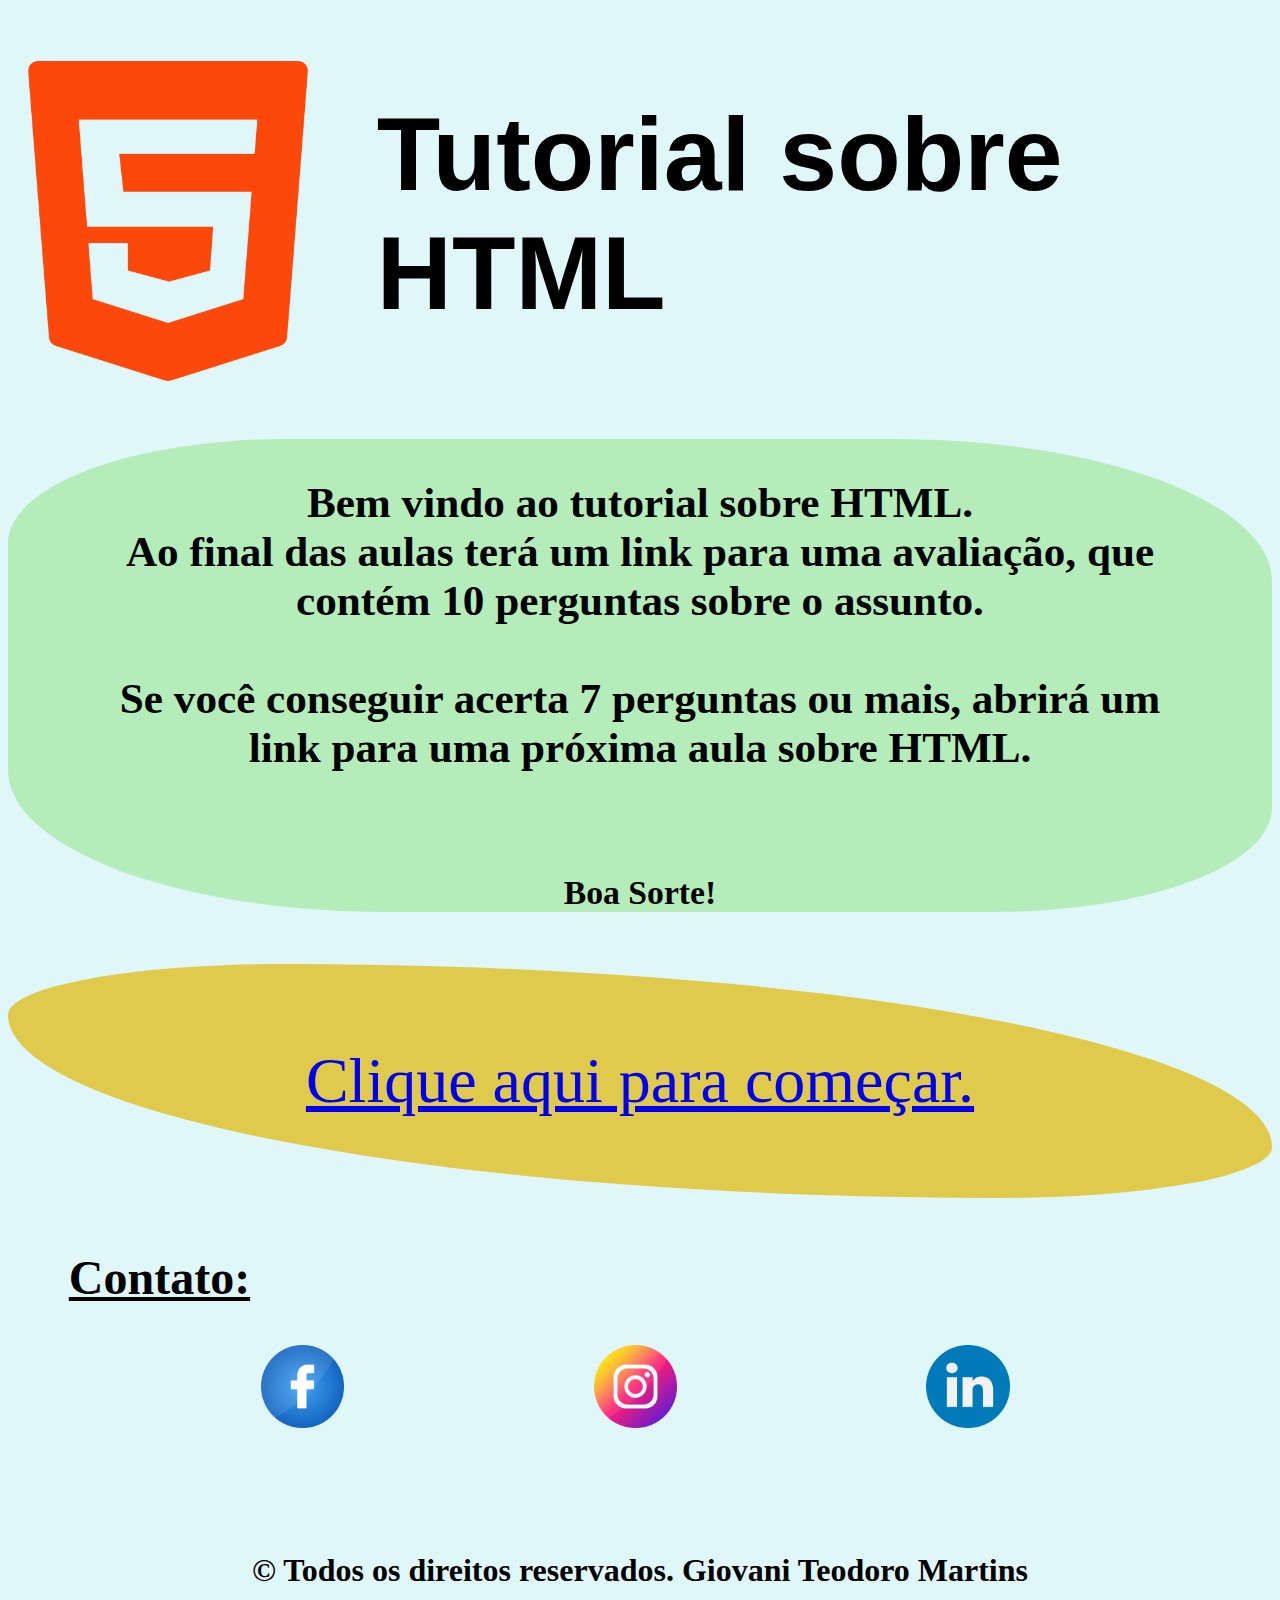
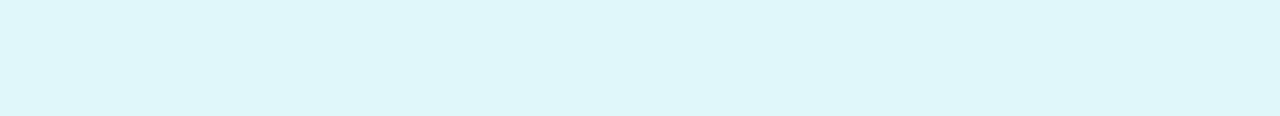
<file: index.html>
<!DOCTYPE html>
<html lang="pt-br">
  <head>
    <meta charset="UTF-8" />
    <meta name="viewport" content="width=device-width, initial-scale=1.0" />
    <title>Tutorial sobre HTML</title>
    <!--CSS-->
    <link rel="stylesheet" href="style.css" />
  </head>
  <body>
    <section class="container-titulo">
      <div class="imagem-logo">
        <img
          src="./imagens-icons/html-5 (1).png"
          class="imagem-logo-inicio"
          alt=""
        />
      </div>
      <header>
        <h1 class="titulo">Tutorial sobre HTML</h1>
      </header>
    </section>
    <br />
    <section class="container-boa">
      <article class="subtitulo">
        <h2>
          Bem vindo ao tutorial sobre HTML. <br />
          Ao final das aulas terá um link para uma avaliação, que contém 10
          perguntas sobre o assunto. <br />
          <br />
          Se você conseguir acerta 7 perguntas ou mais, abrirá um link para uma
          próxima aula sobre HTML. <br />
        </h2>
        <br />
        <h3>Boa Sorte!</h3>
      </article>
    </section>
    <br />
    <section class="container-link-entrar">
      <div>
        <a class="link-entrar" href="./principal/aula-01.html"
          >Clique aqui para começar.</a
        >
      </div>
    </section>

    <section class="container-redes">
      <h2 class="contato-redes-sociais">Contato:</h2>
      <div class="container-logos">
        <div class="link-facebook">
          <a href="https://www.facebook.com/giovani.martins3">
            <img
              src="./imagens-icons/facebook.png"
              alt="Imagem do logo do facebook."
              class="logo-facebook"
            />
          </a>
        </div>
        <div class="link-instagram">
          <a href="https://www.instagram.com/giovani_nego_p4mg">
            <img
              src="./imagens-icons/instagram.png"
              alt="Imagem do logo do instagram."
              class="logo-instagram"
            />
          </a>
        </div>
        <div class="link-linkedin">
          <a
            href="https://www.linkedin.com/in/giovani-teodoro-martins-4a27a4252/"
          >
            <img
              src="./imagens-icons/linkedin.png"
              alt="Imagem do logo do linkedin"
              class="logo-linkedin"
            />
          </a>
        </div>
      </div>
    </section>
    <footer class="container-footer">
      <h2 class="copyrigth">
        &copy; Todos os direitos reservados. Giovani Teodoro Martins
      </h2>
    </footer>
  </body>
</html>
</file>
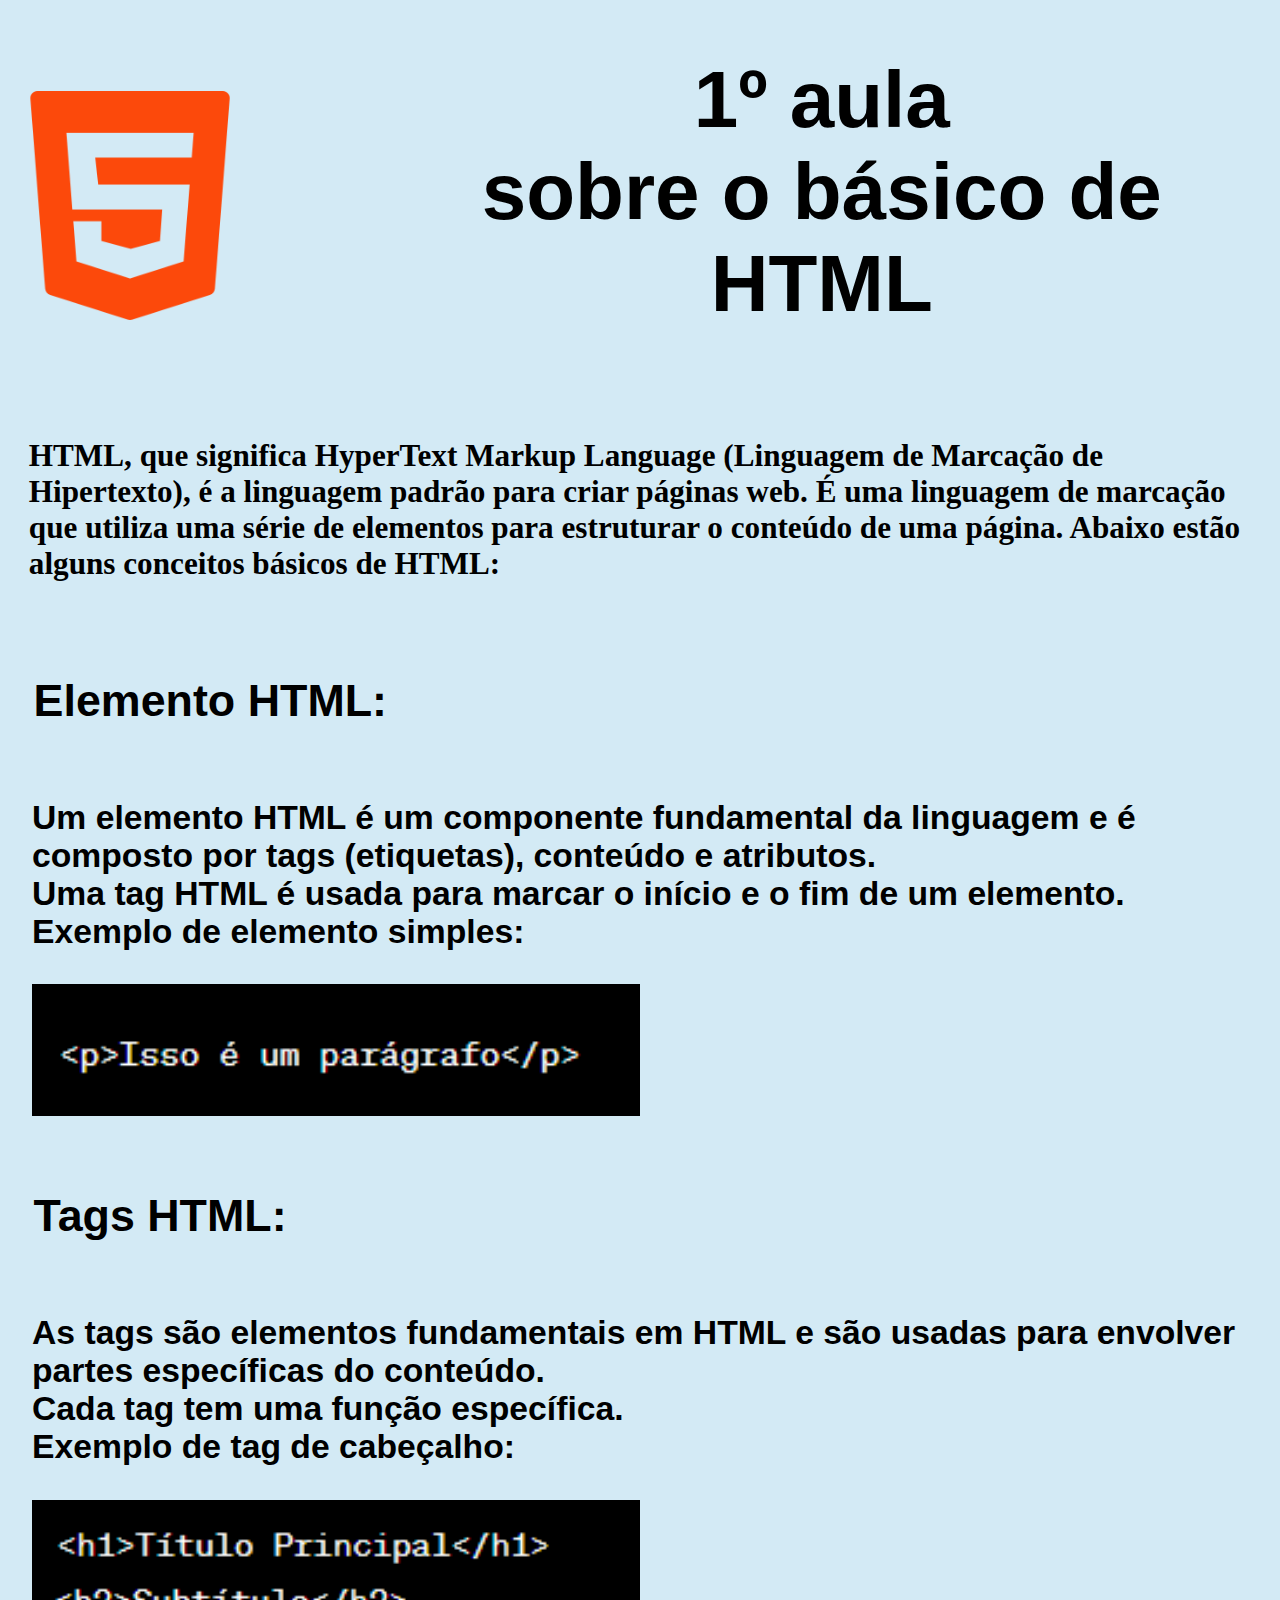
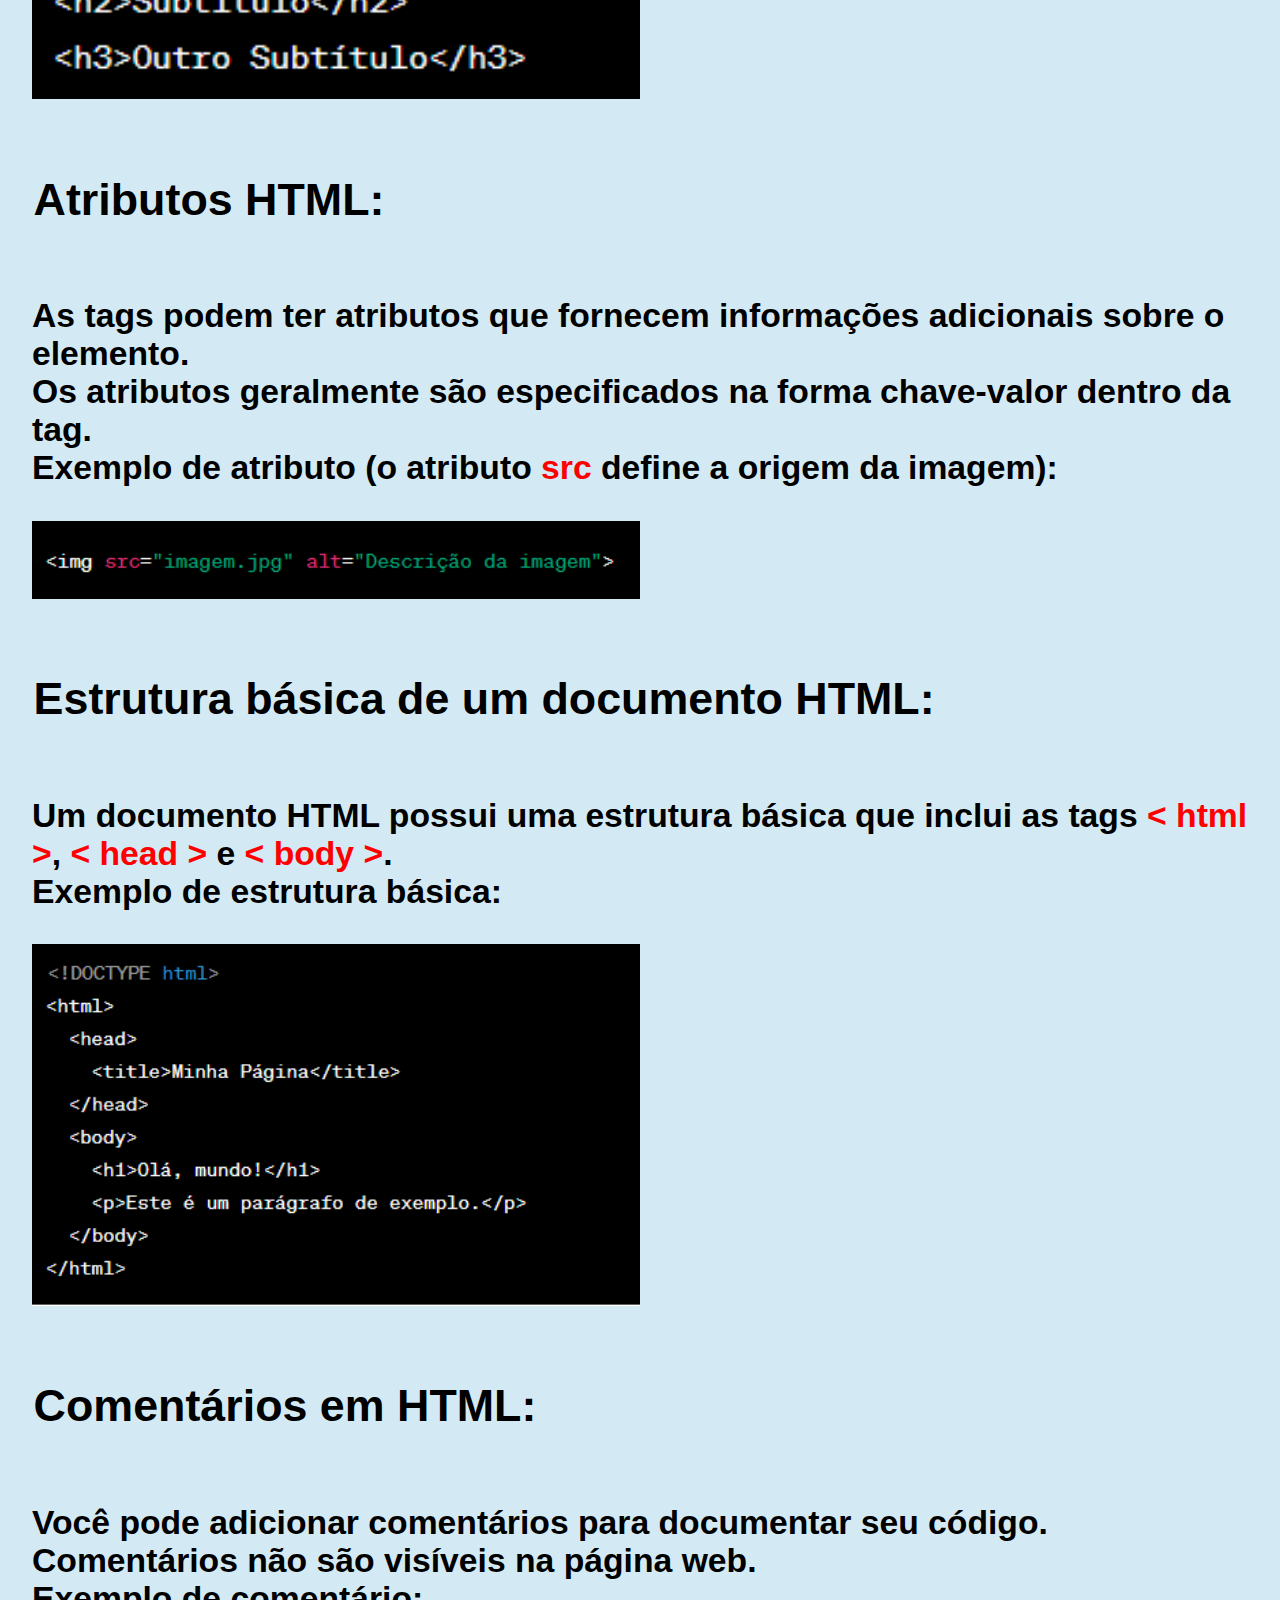
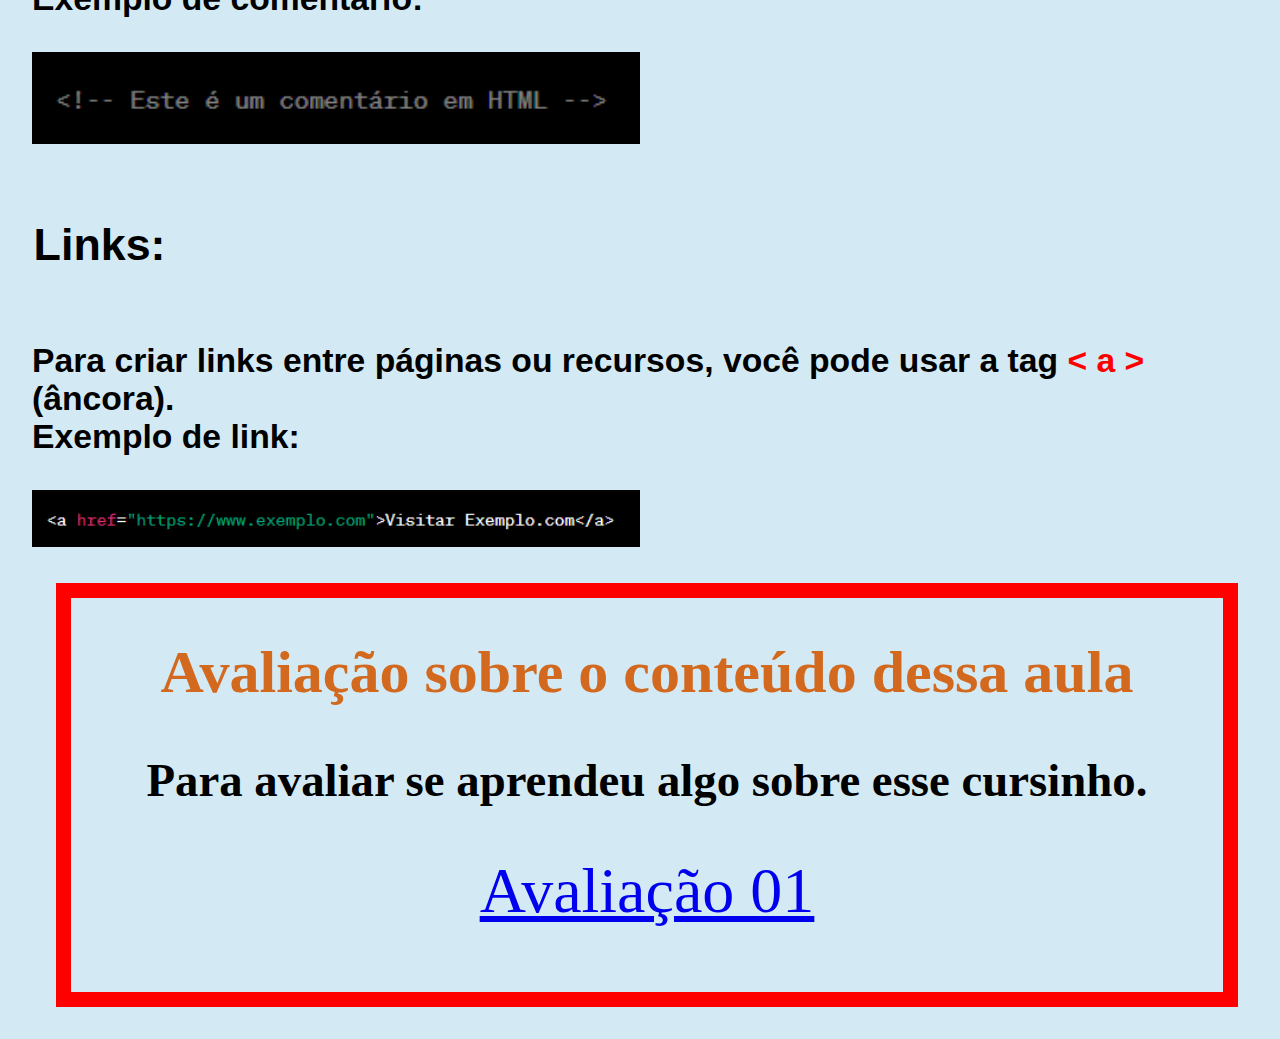
<file: principal/index.html>
<!DOCTYPE html>
<html lang="pt-br">
<head>
    <meta charset="UTF-8">
    <meta name="viewport" content="width=device-width, initial-scale=1.0">
    <title>1 aula sobre HTML</title>
    <!--CSS-->
    <link rel="stylesheet" href="styles.css">
</head>
<body>
    <header class="container_titulo">
        <div class="container-imagem-icon">
            <img src="../imagens-icons/html-5 (1).png" 
            class="imagem-icon"
            alt="Imagem do logo do HTML.">
        </div>
        <h1 class="titulo_principal"> 
            1º aula <br>
            sobre o básico de HTML</h1>
    </header>
    <section class="container_parte1">
        <div class="descricao-parte1">
            <h2>
                HTML, que significa HyperText Markup Language (Linguagem de Marcação de Hipertexto), é a linguagem padrão para criar páginas web. É uma linguagem de marcação que utiliza uma série de elementos para estruturar o conteúdo de uma página. Abaixo estão alguns conceitos básicos de HTML: 
            </h2>
        </div>
    </section>
    <!--Elemento HTML-->
    <section class="secao">
       <div class="container_subtitulo">
                    <h2 class="subtitulo"> Elemento HTML:</h2> 
                </div>
                <div class="descricao">
                    <h3>
                        Um elemento HTML é um componente fundamental da linguagem e é composto por tags (etiquetas), conteúdo e atributos. <br> 
                        Uma tag HTML é usada para marcar o início e o fim de um elemento. <br>
                        Exemplo de elemento simples: <br>
                    </h3>
                </div>
                <div class="container_imagem">
                    <img  class="imagem" src="./imagens/elemento-html.PNG"
                    alt="Imagem de como é um elemento em Html">
                </div>
    </section>
    <!--Tags HTML: -->
    <section class="secao">
        <div class="container_subtitulo">
                    <h2 class="subtitulo"> Tags HTML: </h2> 
                </div>
                <div class="descricao">
                    <h3>
                        As tags são elementos fundamentais em HTML e são usadas para envolver partes específicas do conteúdo. <br> 
                        Cada tag tem uma função específica. <br>
                        Exemplo de tag de cabeçalho: <br>
                    </h3>
                </div>
                <div class="container_imagem">
                    <img  class="imagem" src="./imagens/cabecalho-html.PNG"
                    alt="Imagem de como é a tag cabeçalho em Html">
                </div>
    </section>
    <!--Atributos HTML:  -->
    <section class="secao">
        <div class="container_subtitulo">
                    <h2 class="subtitulo"> Atributos HTML:  </h2> 
                </div>
                <div class="descricao">
                    <h3>
                        As tags podem ter atributos que fornecem informações adicionais sobre o elemento. <br> 
                        Os atributos geralmente são especificados na forma chave-valor dentro da tag. <br>
                        Exemplo de atributo (o atributo <span class="detalhe">src</span> define a origem da imagem): <br>
                    </h3>
                </div>
                <div class="container_imagem">
                    <img  class="imagem" src="./imagens/atributo-html.PNG"
                    alt="Imagem de como é usado o atributo src em Html">
                </div>
    </section>
    <!--Estrutura básica de um documento HTML:-->  
    <section class="secao">
        <div class="container_subtitulo">
                    <h2 class="subtitulo"> Estrutura básica de um documento HTML:  </h2> 
                </div>
                <div class="descricao">
                    <h3>
                        Um documento HTML possui uma estrutura básica que inclui as tags <span class="detalhe"> < html ></span>, <span class="detalhe">< head ></span> e <span class="detalhe">< body ></span>. <br>
                        Exemplo de estrutura básica: <br>
                    </h3>
                </div>
                <div class="container_imagem">
                    <img  class="imagem" src="./imagens/estrutura-html.PNG"
                    alt="Imagem de como é a estrutura básica de um Html.">
                </div>
    </section>
    <!--Comentários em HTML: --> 
    <section class="secao">
        <div class="container_subtitulo">
                    <h2 class="subtitulo"> Comentários em HTML:   </h2> 
                </div>
                <div class="descricao">
                    <h3>
                        Você pode adicionar comentários para documentar seu código. <br> 
                        Comentários não são visíveis na página web. <br>
                        Exemplo de comentário: <br>
                    </h3>
                </div>
                <div class="container_imagem">
                    <img  class="imagem" src="./imagens/comentario-html.PNG"
                    alt="Imagem de como é feito para fazer um comentário no código Html.">
                </div>
    </section>
    <!--Links: --> 
    <section class="secao">
        <div class="container_subtitulo">
                    <h2 class="subtitulo"> Links:   </h2> 
                </div>
                <div class="descricao">
                    <h3>
                        Para criar links entre páginas ou recursos, você pode usar a tag <span class="detalhe">< a ></span> (âncora). <br>
                        Exemplo de link: <br>
                    </h3>
                </div>
                <div class="container_imagem">
                    <img  class="imagem" src="./imagens/links.PNG"
                    alt="Imagem de como é tag usada para criar links no Html.">
                </div>
    </section>
    <!--Avaliação sobre o conteúdo dessa aula --> 
    <section class="secao-avaliacao">
        <div class="container_subtitulo-avaliacao">
            <h2 class="subtitulo-avaliacao"> Avaliação sobre o conteúdo dessa aula   </h2> 
        </div>
        <div class="descricao-avaliacao">
            <h3>
                Para avaliar se aprendeu algo sobre esse cursinho.
            </h3>
        </div>
        <div class="container_link-avaliacao">
            <a href="../avaliacoes/avaliacao_01/avaliacao_01.html">Avaliação 01</a>
        </div>
    </section>
</body>
</html>
</file>
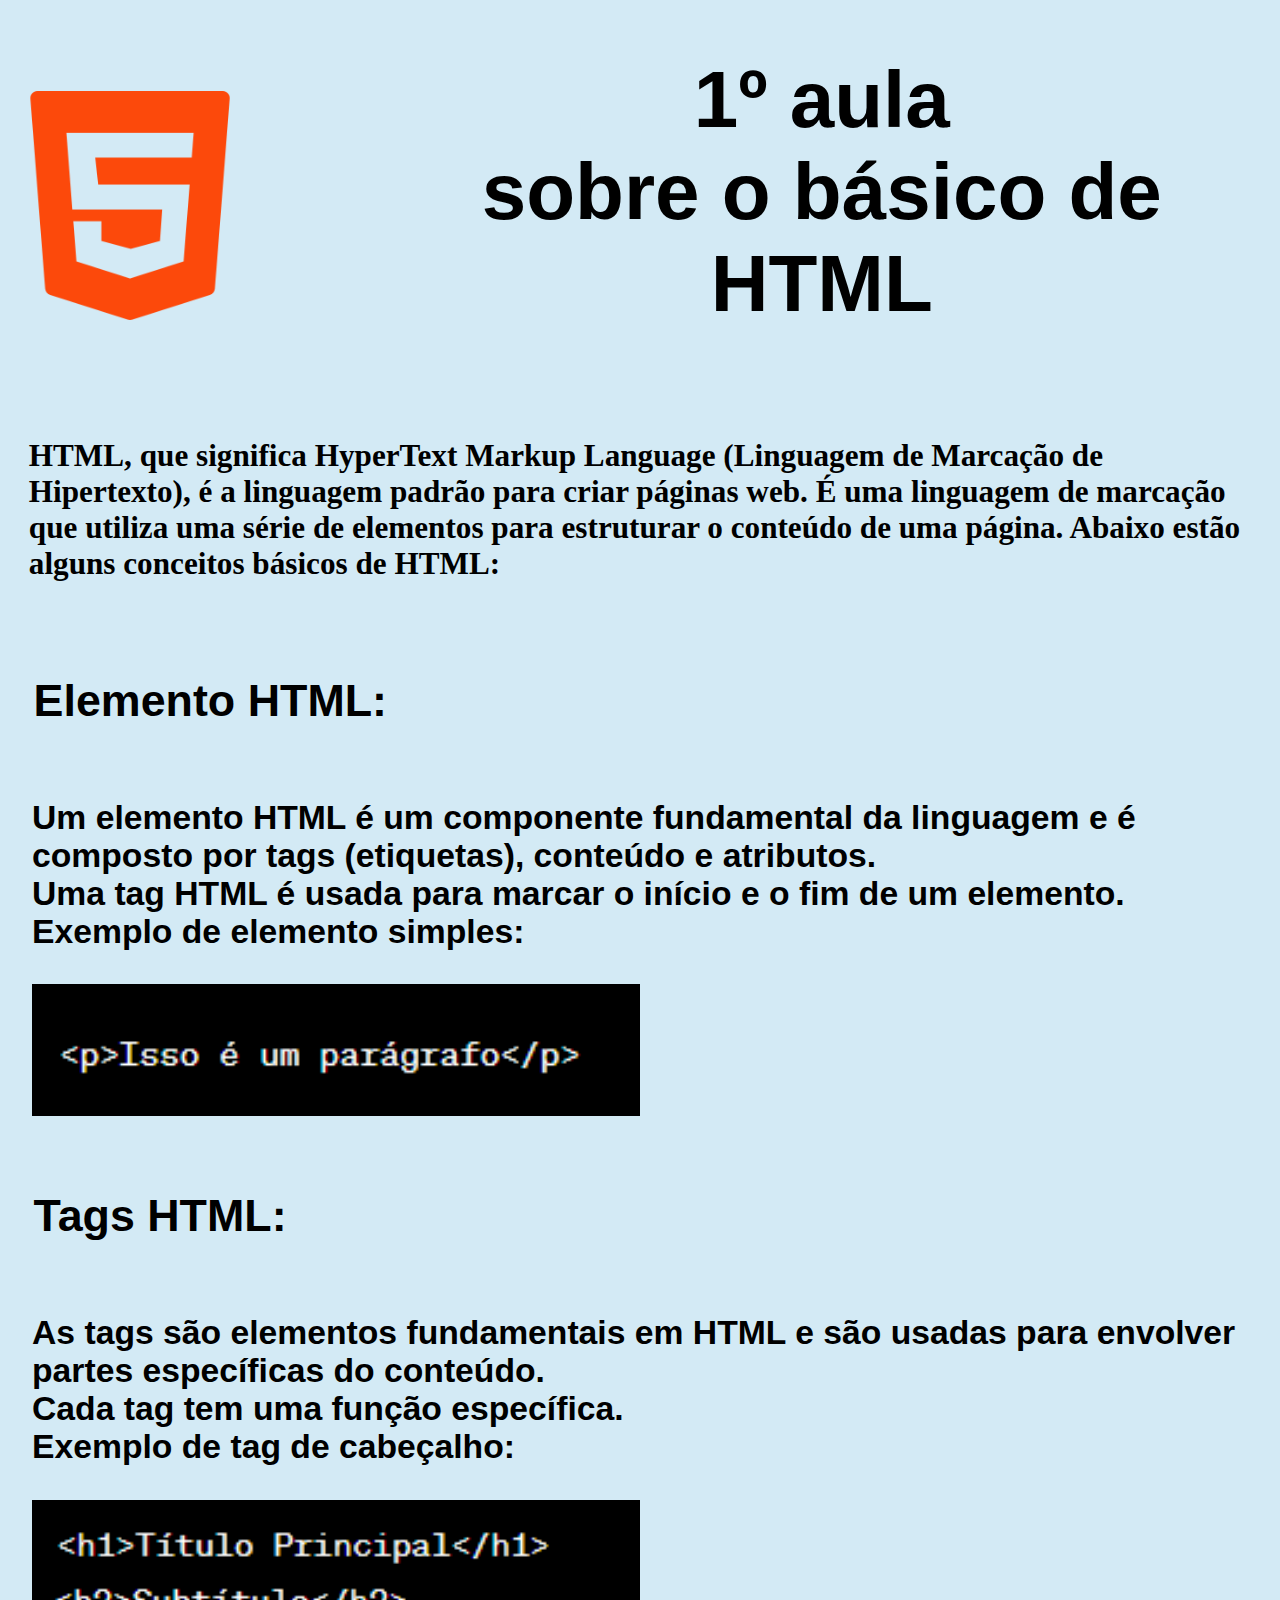
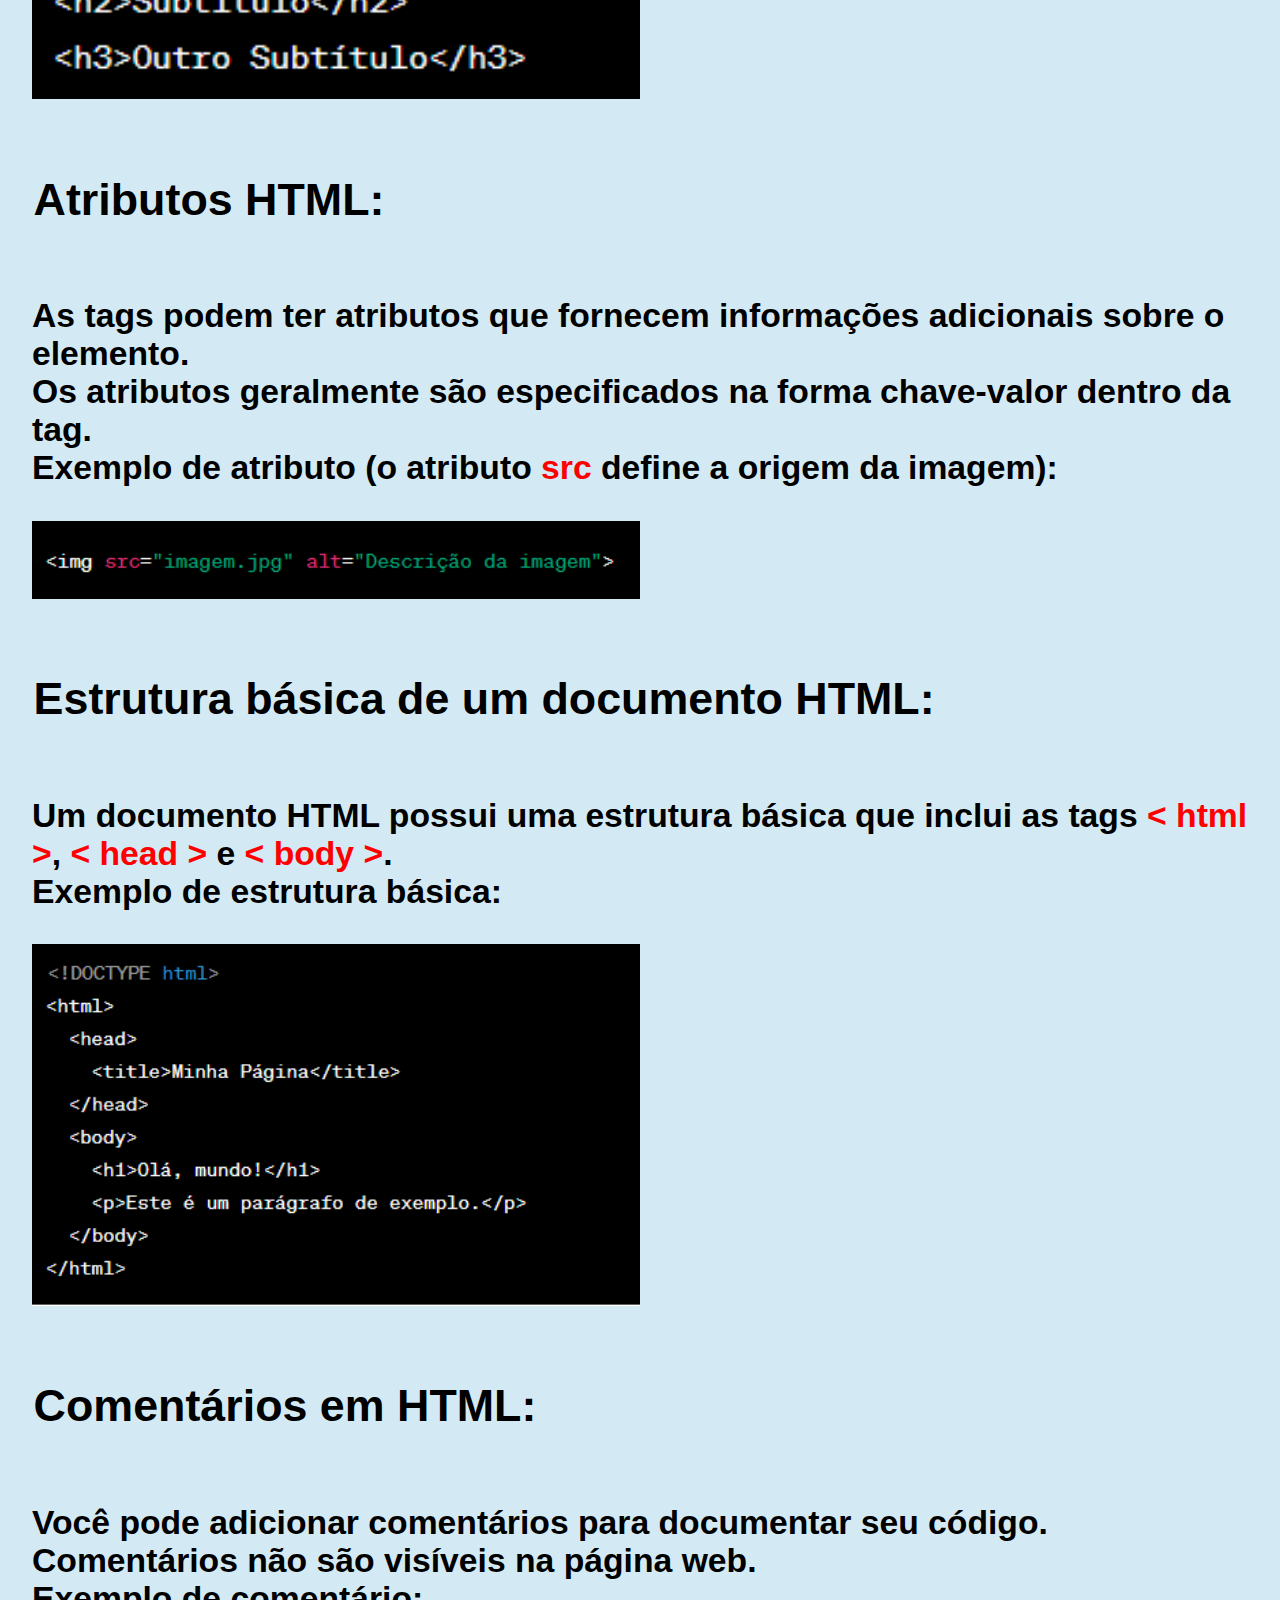
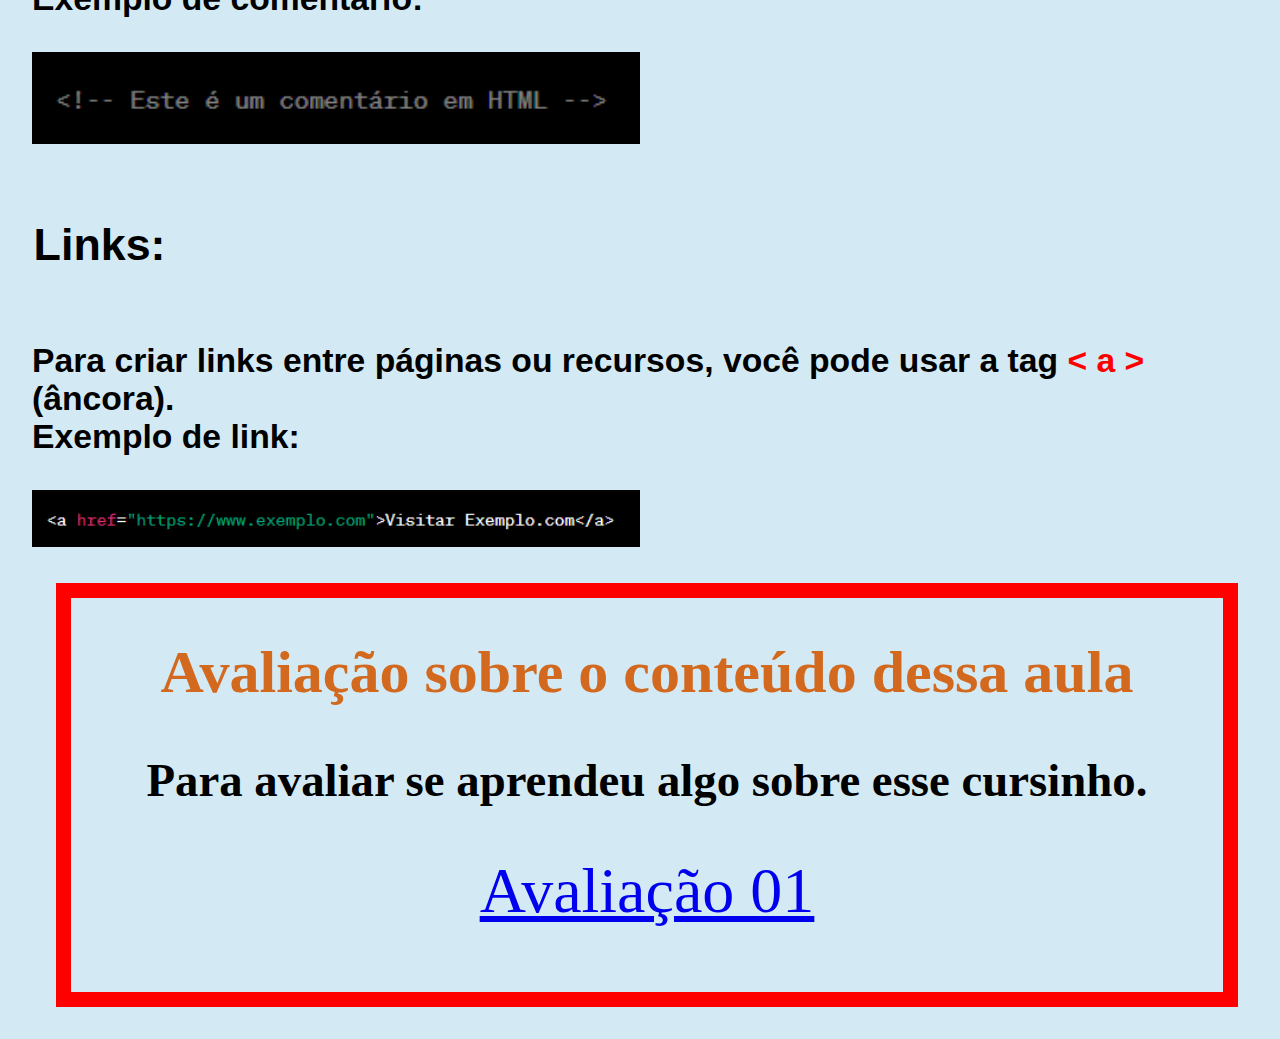
<file: principal/aula-01.html>
<!DOCTYPE html>
<html lang="pt-br">
  <head>
    <meta charset="UTF-8" />
    <meta name="viewport" content="width=device-width, initial-scale=1.0" />
    <title>1 aula sobre HTML</title>
    <!--CSS-->
    <link rel="stylesheet" href="aula-01.css" />
  </head>
  <body>
    <header class="container_titulo">
      <div class="container-imagem-icon">
        <img
          src="../imagens-icons/html-5 (1).png"
          class="imagem-icon"
          alt="Imagem do logo do HTML."
        />
      </div>
      <h1 class="titulo_principal">
        1º aula <br />
        sobre o básico de HTML
      </h1>
    </header>
    <section class="container_parte1">
      <div class="descricao-parte1">
        <h2>
          HTML, que significa HyperText Markup Language (Linguagem de Marcação
          de Hipertexto), é a linguagem padrão para criar páginas web. É uma
          linguagem de marcação que utiliza uma série de elementos para
          estruturar o conteúdo de uma página. Abaixo estão alguns conceitos
          básicos de HTML:
        </h2>
      </div>
    </section>
    <!--Elemento HTML-->
    <section class="secao">
      <div class="container_subtitulo">
        <h2 class="subtitulo">Elemento HTML:</h2>
      </div>
      <div class="descricao">
        <h3>
          Um elemento HTML é um componente fundamental da linguagem e é composto
          por tags (etiquetas), conteúdo e atributos. <br />
          Uma tag HTML é usada para marcar o início e o fim de um elemento.
          <br />
          Exemplo de elemento simples: <br />
        </h3>
      </div>
      <div class="container_imagem">
        <img
          class="imagem"
          src="./imagens/elemento-html.PNG"
          alt="Imagem de como é um elemento em Html"
        />
      </div>
    </section>
    <!--Tags HTML: -->
    <section class="secao">
      <div class="container_subtitulo">
        <h2 class="subtitulo">Tags HTML:</h2>
      </div>
      <div class="descricao">
        <h3>
          As tags são elementos fundamentais em HTML e são usadas para envolver
          partes específicas do conteúdo. <br />
          Cada tag tem uma função específica. <br />
          Exemplo de tag de cabeçalho: <br />
        </h3>
      </div>
      <div class="container_imagem">
        <img
          class="imagem"
          src="./imagens/cabecalho-html.PNG"
          alt="Imagem de como é a tag cabeçalho em Html"
        />
      </div>
    </section>
    <!--Atributos HTML:  -->
    <section class="secao">
      <div class="container_subtitulo">
        <h2 class="subtitulo">Atributos HTML:</h2>
      </div>
      <div class="descricao">
        <h3>
          As tags podem ter atributos que fornecem informações adicionais sobre
          o elemento. <br />
          Os atributos geralmente são especificados na forma chave-valor dentro
          da tag. <br />
          Exemplo de atributo (o atributo
          <span class="detalhe">src</span> define a origem da imagem): <br />
        </h3>
      </div>
      <div class="container_imagem">
        <img
          class="imagem"
          src="./imagens/atributo-html.PNG"
          alt="Imagem de como é usado o atributo src em Html"
        />
      </div>
    </section>
    <!--Estrutura básica de um documento HTML:-->
    <section class="secao">
      <div class="container_subtitulo">
        <h2 class="subtitulo">Estrutura básica de um documento HTML:</h2>
      </div>
      <div class="descricao">
        <h3>
          Um documento HTML possui uma estrutura básica que inclui as tags
          <span class="detalhe"> < html ></span>,
          <span class="detalhe">< head ></span> e
          <span class="detalhe">< body ></span>. <br />
          Exemplo de estrutura básica: <br />
        </h3>
      </div>
      <div class="container_imagem">
        <img
          class="imagem"
          src="./imagens/estrutura-html.PNG"
          alt="Imagem de como é a estrutura básica de um Html."
        />
      </div>
    </section>
    <!--Comentários em HTML: -->
    <section class="secao">
      <div class="container_subtitulo">
        <h2 class="subtitulo">Comentários em HTML:</h2>
      </div>
      <div class="descricao">
        <h3>
          Você pode adicionar comentários para documentar seu código. <br />
          Comentários não são visíveis na página web. <br />
          Exemplo de comentário: <br />
        </h3>
      </div>
      <div class="container_imagem">
        <img
          class="imagem"
          src="./imagens/comentario-html.PNG"
          alt="Imagem de como é feito para fazer um comentário no código Html."
        />
      </div>
    </section>
    <!--Links: -->
    <section class="secao">
      <div class="container_subtitulo">
        <h2 class="subtitulo">Links:</h2>
      </div>
      <div class="descricao">
        <h3>
          Para criar links entre páginas ou recursos, você pode usar a tag
          <span class="detalhe">< a ></span> (âncora). <br />
          Exemplo de link: <br />
        </h3>
      </div>
      <div class="container_imagem">
        <img
          class="imagem"
          src="./imagens/links.PNG"
          alt="Imagem de como é tag usada para criar links no Html."
        />
      </div>
    </section>
    <!--Avaliação sobre o conteúdo dessa aula -->
    <section class="secao-avaliacao">
      <div class="container_subtitulo-avaliacao">
        <h2 class="subtitulo-avaliacao">
          Avaliação sobre o conteúdo dessa aula
        </h2>
      </div>
      <div class="descricao-avaliacao">
        <h3>Para avaliar se aprendeu algo sobre esse cursinho.</h3>
      </div>
      <div class="container_link-avaliacao">
        <a href="../avaliacoes/avaliacao_01/avaliacao_01.html">Avaliação 01</a>
      </div>
    </section>
  </body>
</html>
</file>
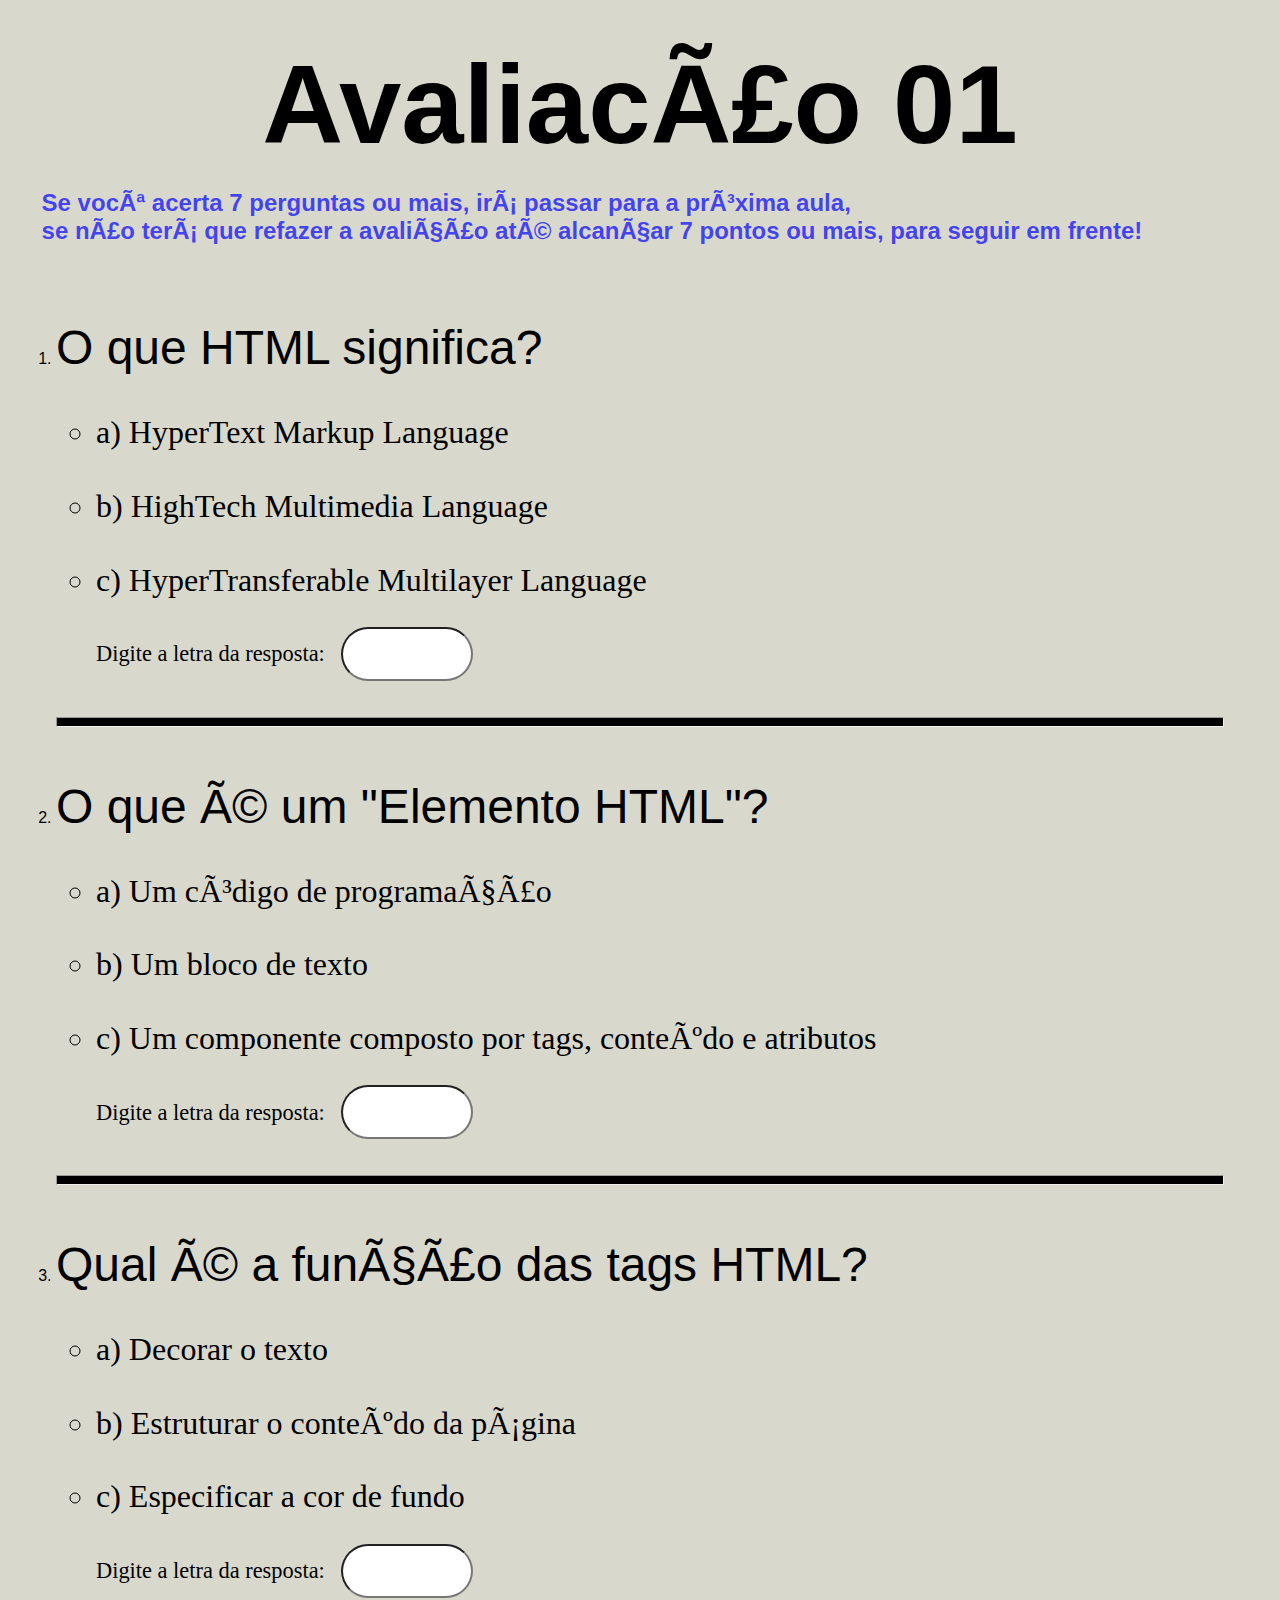
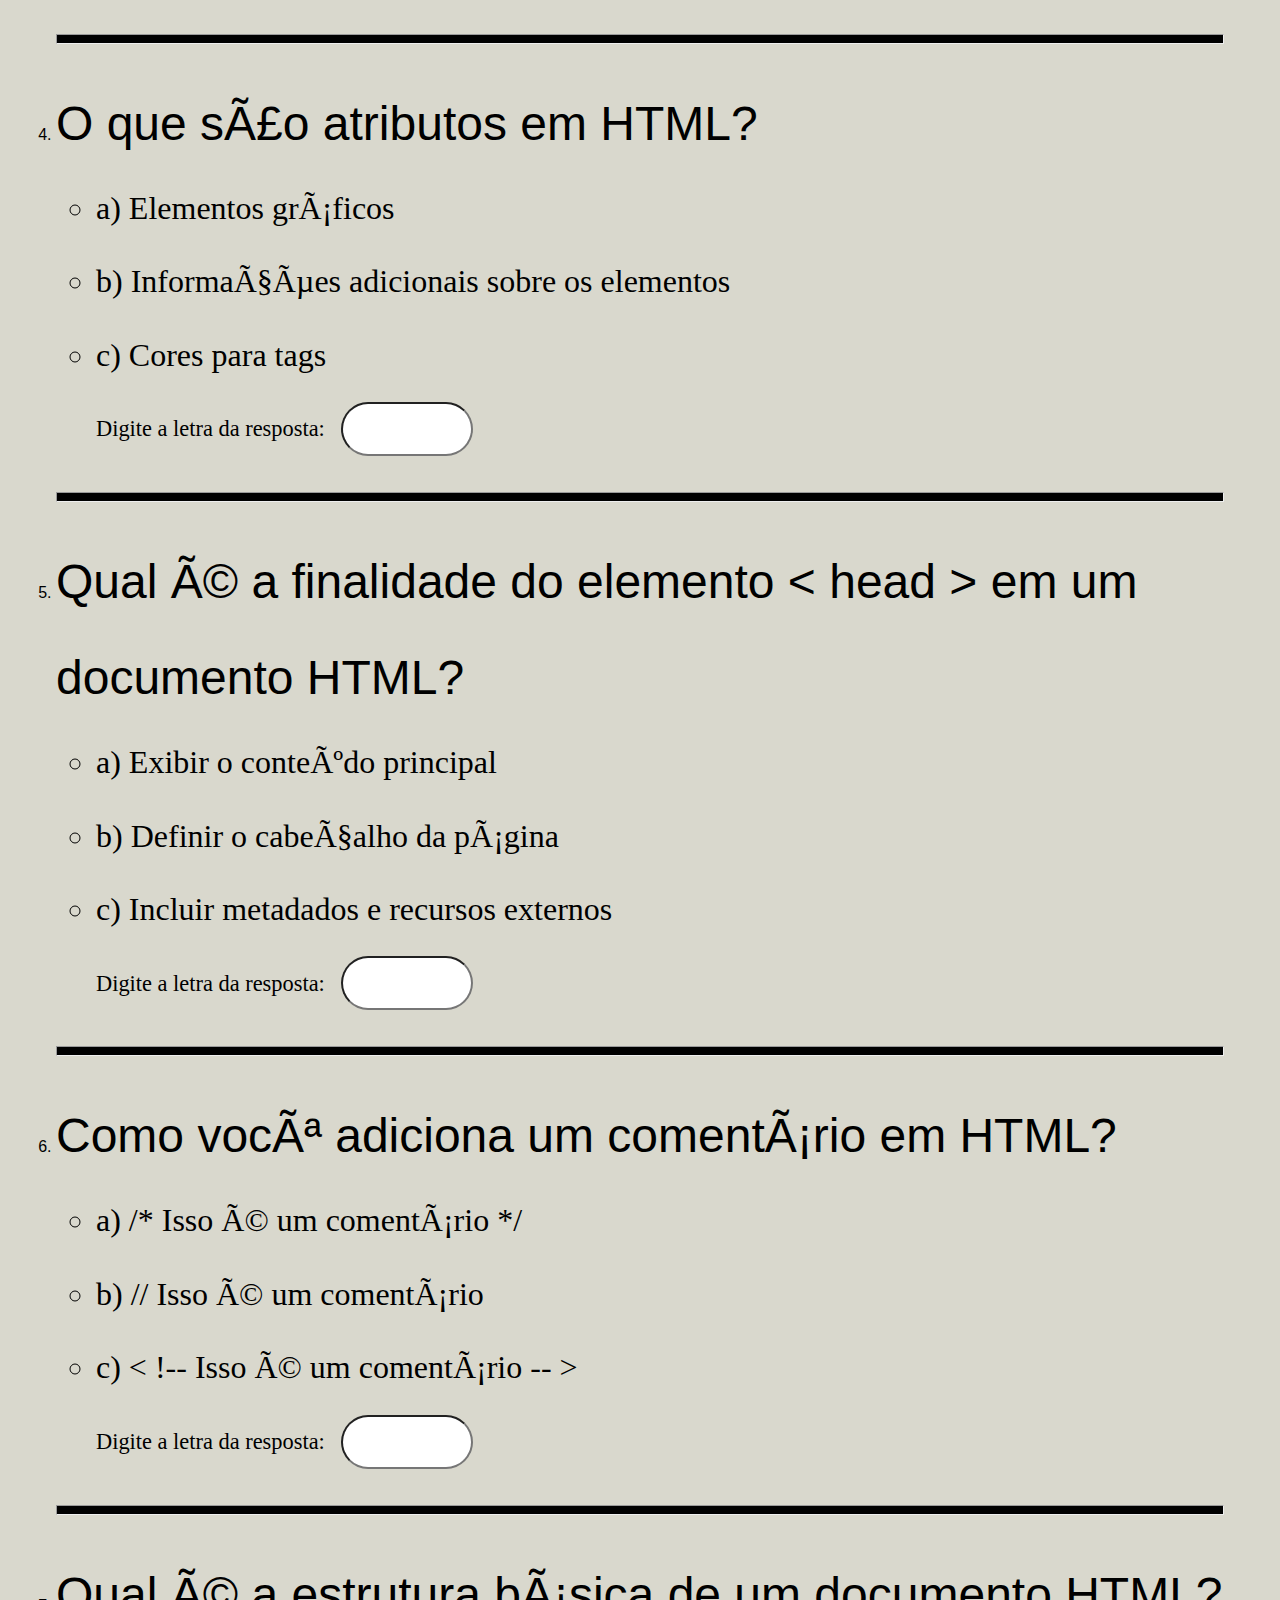
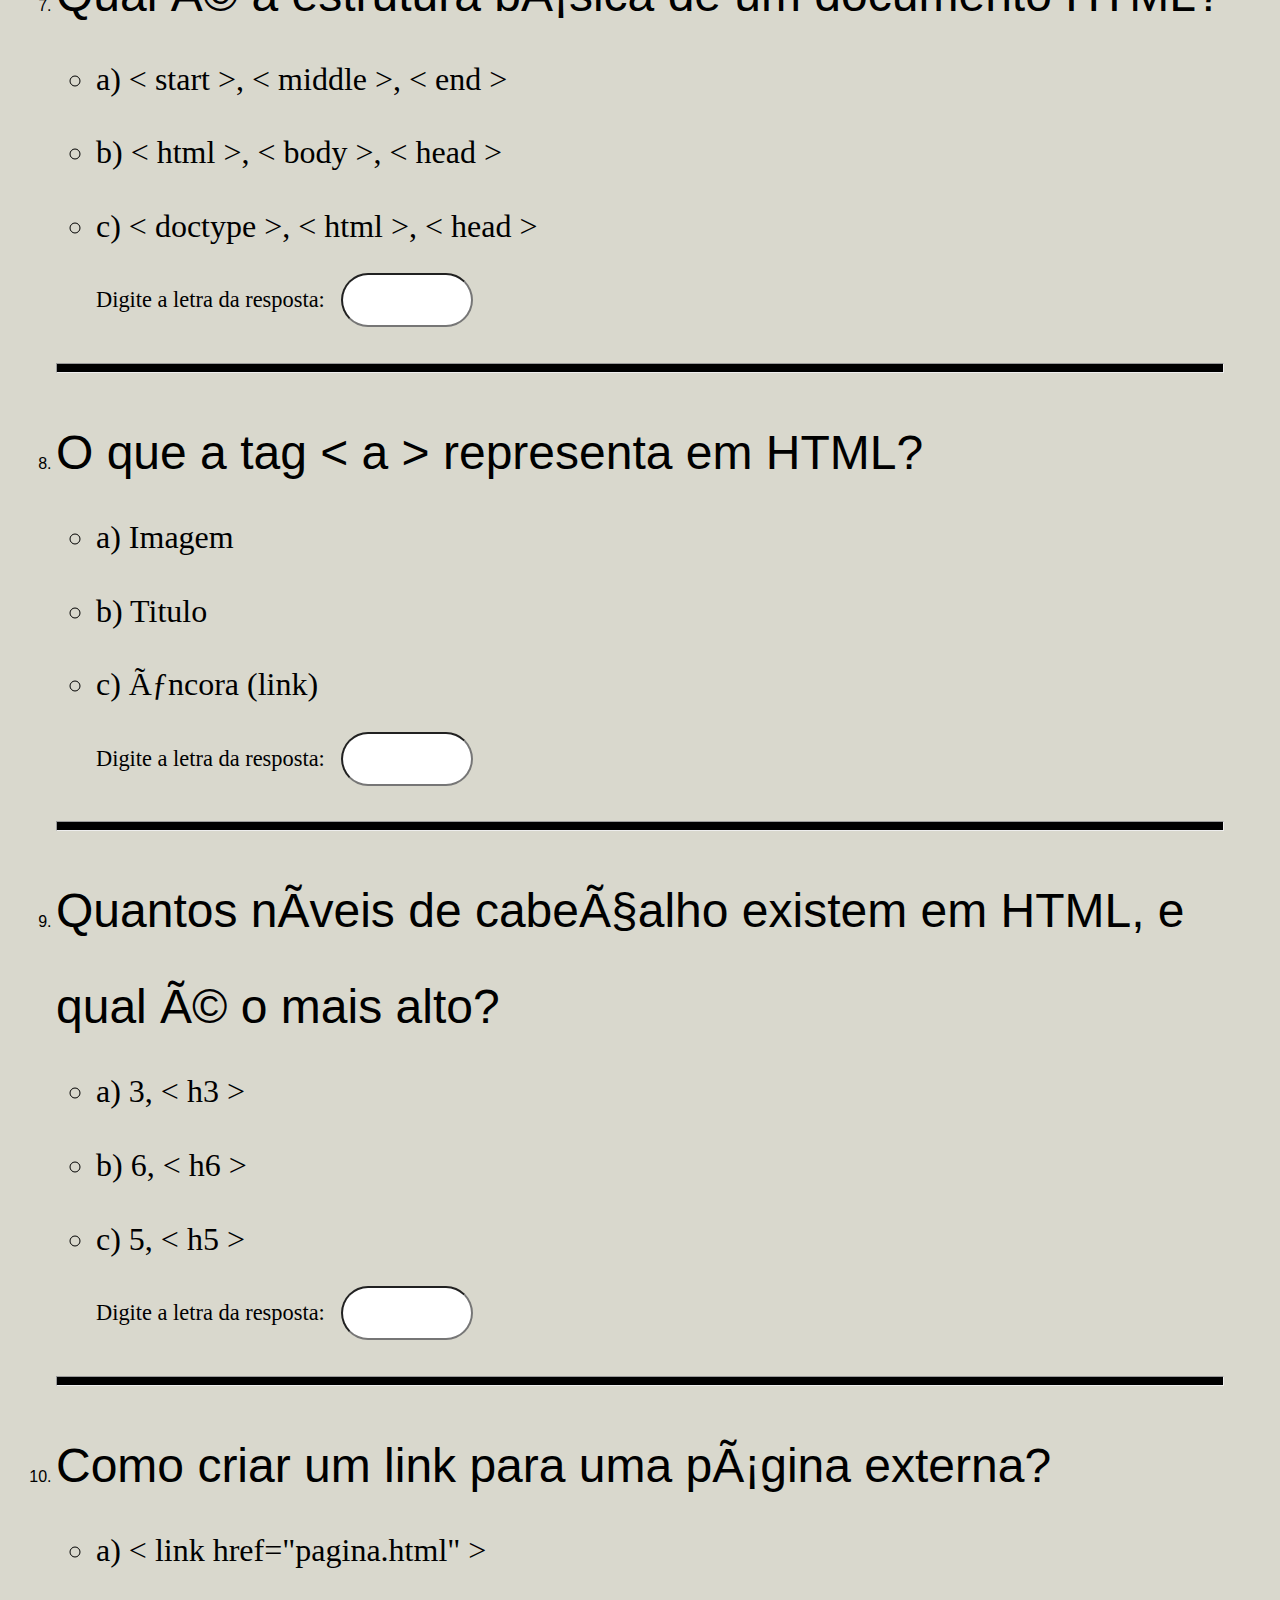
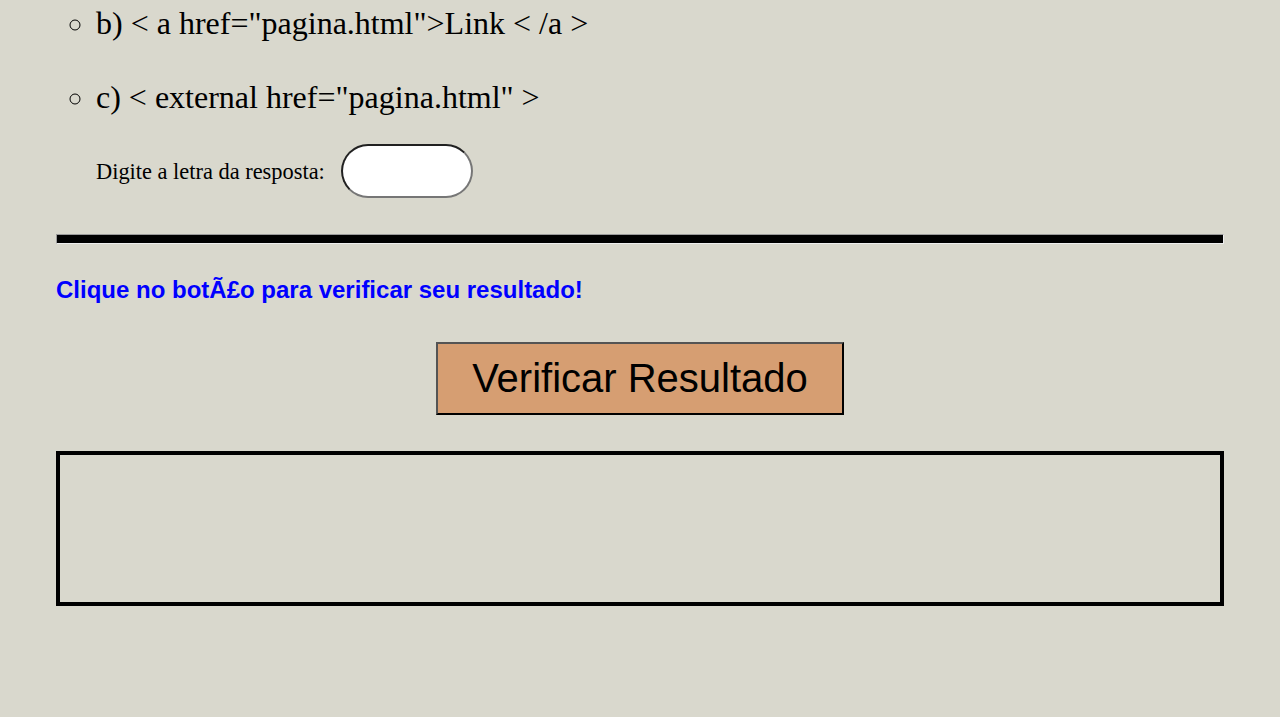
<file: avaliacoes/avaliacao_01/avaliacao_01.html>
<!DOCTYPE html>
<html lang="pt-br>
<head>
    <meta charset="UTF-8">
    <meta name="viewport" content="width=device-width, initial-scale=1.0">
    <title>Avaliação 01</title>
    <!--CSS-->
    <link rel="stylesheet" href="avaliacao_01.css">
    <!--JS-->
    <script src="./avaliacao_01.js"></script>
</head>
<body>
    <section class="container-titulo">
        <header>
            <h1 class="titulo">Avaliacão 01</h1>
        </header>
        <div class="instrucoes">
            <h2 class="descricao-instruçao">
                Se você acerta 7 perguntas ou mais, irá passar para a próxima aula, <br>
                se não terá que refazer a avalição até alcançar 7 pontos ou mais, para seguir em frente! <br>
            </h2>
        </div>
    </section>
    <br>
    <section class="toda-avaliacao">
        <ol class="lista-principal">
            <li class="container-perguntas">
                <span class="pergunta">O que HTML significa?</span>
                <ul class="lista-secundaria">
                    <li>a) HyperText Markup Language</li>
                    <li>b) HighTech Multimedia Language</li>
                    <li>c) HyperTransferable Multilayer Language</li>
                    <!--Resposta correta: a-->
                    <div class="container-resposta">
                        <label class="texto-resposta" for="resposta1">Digite a letra da resposta:</label>
                        <input class="entrada" type="text" id="resposta1" maxlength="1">
                    </div>
                </ul>
            </li>
            <br>
            <hr>
            <li class="container-perguntas">
                <span class="pergunta">O que é um "Elemento HTML"?</span>
                <ul class="lista-secundaria">
                    <li>a) Um código de programação</li>
                    <li>b) Um bloco de texto</li>
                    <li>c) Um componente composto por tags, conteúdo e atributos</li>
                    <!--Resposta correta: c-->
                    <div class="container-resposta">
                        <label class="texto-resposta" for="resposta1">Digite a letra da resposta:</label>
                        <input class="entrada" type="text" id="resposta2" maxlength="1">
                    </div>
                </ul>
            </li>
            <br>
            <hr>
            <li class="container-perguntas">
                <span class="pergunta">Qual é a função das tags HTML?</span>
                <ul class="lista-secundaria">
                    <li>a) Decorar o texto</li>
                    <li>b) Estruturar o conteúdo da página</li>
                    <li>c) Especificar a cor de fundo</li>
                    <!--Resposta correta: b-->
                    <div class="container-resposta">
                        <label class="texto-resposta" for="resposta1">Digite a letra da resposta:</label>
                        <input class="entrada" type="text" id="resposta3" maxlength="1">
                    </div>
                </ul>
            </li>
            <br>
            <hr>
            <li class="container-perguntas">
                <span class="pergunta">O que são atributos em HTML?</span>
                <ul class="lista-secundaria">
                    <li>a) Elementos gráficos</li>
                    <li>b) Informações adicionais sobre os elementos</li>
                    <li>c) Cores para tags</li>
                    <!-- Resposta correta: b -->
                    <div class="container-resposta">
                        <label class="texto-resposta" for="resposta1">Digite a letra da resposta:</label>
                        <input class="entrada" type="text" id="resposta4" maxlength="1">
                    </div>
                </ul>
            </li>
            <br>
            <hr>
            <li class="container-perguntas">
                <span class="pergunta">Qual é a finalidade do elemento &lt; head &gt; em um documento HTML?</span>
                <ul class="lista-secundaria">
                    <li>a) Exibir o conteúdo principal</li>
                    <li>b) Definir o cabeçalho da página</li>
                    <li>c) Incluir metadados e recursos externos</li>
                    <!-- Resposta correta: c -->
                    <div class="container-resposta">
                        <label class="texto-resposta" for="resposta1">Digite a letra da resposta:</label>
                        <input class="entrada" type="text" id="resposta5" maxlength="1">
                    </div>
                </ul>
            </li>
            <br>
            <hr>
            <li class="container-perguntas">
                <span class="pergunta">Como você adiciona um comentário em HTML?</span>
                <ul class="lista-secundaria">
                    <li>a) /* Isso é um comentário */</li>
                    <li>b) // Isso é um comentário</li>
                    <li>c) &lt; !-- Isso é um comentário -- &gt; </li>
                    <!-- Resposta correta: c -->
                    <div class="container-resposta">
                        <label class="texto-resposta" for="resposta1">Digite a letra da resposta:</label>
                        <input class="entrada" type="text" id="resposta6" maxlength="1">
                    </div>
                </ul>
            </li>
            <br>
            <hr>
            <li class="container-perguntas">
                <span class="pergunta">Qual é a estrutura básica de um documento HTML?</span>
                <ul class="lista-secundaria">
                    <li>a) &lt; start &gt;, &lt; middle &gt;, &lt; end &gt; </li>
                    <li>b) &lt; html &gt;, &lt; body &gt;, &lt; head &gt; </li>
                    <li>c) &lt; doctype &gt;, &lt; html &gt;, &lt; head &gt;</li>
                    <!-- Resposta correta: b -->
                    <div class="container-resposta">
                        <label class="texto-resposta" for="resposta1">Digite a letra da resposta:</label>
                        <input class="entrada" type="text" id="resposta7" maxlength="1">
                    </div>
                </ul>
            </li>
            <br>
            <hr>
            <li class="container-perguntas">
                <span class="pergunta"> O que a tag &lt; a &gt; representa em HTML?</span>
                <ul class="lista-secundaria">
                    <li>a) Imagem </li>
                    <li>b) Titulo </li>
                    <li>c) Ãncora (link) </li>
                    <!-- Resposta correta: c -->
                    <div class="container-resposta">
                        <label class="texto-resposta" for="resposta1">Digite a letra da resposta:</label>
                        <input class="entrada" type="text" id="resposta8" maxlength="1">
                    </div>
                </ul>
            </li>
            <br>
            <hr>
            <li class="container-perguntas">
                <span class="pergunta"> Quantos níveis de cabeçalho existem em HTML, e qual é o mais alto?</span>
                <ul class="lista-secundaria">
                    <li>a) 3, &lt; h3 &gt; </li>
                    <li>b) 6, &lt; h6 &gt; </li>
                    <li>c) 5, &lt; h5 &gt; </li>
                    <!-- Resposta correta: b -->
                    <div class="container-resposta">
                        <label class="texto-resposta" for="resposta1">Digite a letra da resposta:</label>
                        <input class="entrada" type="text" id="resposta9" maxlength="1">
                    </div>
                </ul>
            </li>
            <br>
            <hr>
            <li class="container-perguntas">
                <span class="pergunta"> Como criar um link para uma página externa?</span>
                <ul class="lista-secundaria">
                    <li>a) &lt; link href="pagina.html" &gt; </li>
                    <li>b) &lt; a href="pagina.html"&gt;Link &lt; /a &gt; </li>
                    <li>c) &lt; external href="pagina.html" &gt; </li>
                    <!-- Resposta correta: b -->
                    <div class="container-resposta">
                        <label class="texto-resposta" for="resposta1">Digite a letra da resposta:</label>
                        <input class="entrada" type="text" id="resposta10" maxlength="1">
                    </div>
                </ul>
            </li>
        </ol>
        <br>
        <hr>
        <div class="instrucoes2">
            <h2 class="descricao-instruçao2">
                Clique no botão para verificar seu resultado!<br>
            </h2>
        </div>
        <br>
        <div class="container_resultado">
            <button class="botao" onclick="verificarRespostas()">Verificar Resultado</button>
            <br>
            <br>
            <br>
            <p class="resultado" id="resultado"> </p>
            <br>
        </div>
        <div class="container-resultado-final">
            <h2 class="texto-parabens" id="texto-parabens">
                Parabéns você conseguiu, está pronto para o próxima aula!
            </h2>
            <!-- Link que será exibido somente se a pontuação for maior ou igual a 7 -->
            <a class="link-resultado-final" href="../../aulas/aula-02/aula-02.html" id="linkResultado">Ir para a próxima aula</a>
            <h2 class="texto-reprovado" id="texto-reprovado">
                Infelizmente você não consegui alcançar a pontuação necessária! <br>
                <br>
                Atualize a página e refaça a prova!! <br>
            </h2>
            <br>
        </div>    
    </section>
</body>
</html>
</file>
<file: style.css>
/*  */
@media screen and (max-width: 2561px) {
  html {
    font-family: "Franklin Gothic Medium", "Arial Narrow", Arial, sans-serif;
    margin: 0em;
    padding: 0em;
    width: -webkit-fill-available;
    height: -webkit-fill-available;
  }

  body {
    box-sizing: border-box;
    background-color: #00bcd41f;
    padding-top: 1em;
  }
  .container-titulo {
    margin-top: 0em;
    display: flex;
    align-items: center;
    padding: 1em;
  }

  .imagem-logo {
    font-size: 11em;
    padding-left: 1em;
  }

  .titulo {
    font-size: 11em;
    padding-left: 1em;
  }

  .container-boa {
    width: -webkit-fill-available;
    margin: 0em;
    padding: 5.3em;
    padding-top: 0.2em;
    background: #4ad21e4a;
    border-radius: 10% 10% 10% 10%;
    padding-bottom: 0em;
  }

  .subtitulo {
    font-family: cursive;
    font-size: 4em;
    text-align: center;
  }

  .container-link-entrar {
    text-align: center;
    background: #dec128d4;
    padding: 5em;
    border-radius: 22% 85% 25% 90%;
  }
  .link-entrar {
    font-family: fantasy;
    font-size: 5em;
  }

  .container-redes {
    margin: 0em;
    padding: 1.3em;
  }
  .contato-redes-sociais {
    font-family: math;
    font-size: 4em;
    padding-left: 1em;
    text-decoration: underline;
  }
  .container-logos {
    display: flex;
    padding-left: 35em;
  }
  .link-facebook {
  }

  .logo-facebook {
    width: 30%;
  }

  .logo-facebook:hover {
    width: 35%;
    border: 15px solid #dec129;
    border-radius: 52% 52% 52% 52%;
  }

  .link-instagram {
  }

  .logo-instagram {
    width: 30%;
  }

  .logo-instagram:hover {
    width: 35%;
    border: 15px solid #dec129;
    border-radius: 52% 52% 52% 52%;
  }

  .link-linkedin {
  }
  .logo-linkedin {
    width: 30%;
  }

  .logo-linkedin:hover {
    width: 35%;
    border: 15px solid #dec129;
    border-radius: 52% 52% 52% 52%;
  }

  .container-footer {
    margin: 0em;
    padding: 1.3em;
  }

  .copyrigth {
    text-align: center;
    font-family: fangsong;
    font-size: 4em;
    padding-bottom: 2em;
  }
} /* fim media screen */

/*  */
@media screen and (max-width: 1441px) {
  html {
    width: -webkit-fill-available;
    height: -webkit-fill-available;
  }
  body {
    padding-top: 0em;
  }
  .container-titulo {
    margin-top: 0em;
    padding: 0em;
  }
  .imagem-logo {
    padding: 0em;
    margin-right: -0.5em;
    padding-top: 0.3em;
  }
  .imagem-logo-inicio {
    width: 70%;
  }

  .titulo {
    font-size: 6.5em;
    padding-left: 0em;
  }

  .container-boa {
    padding-top: 0.2em;
    border-radius: 22% 30% 22% 30%;
    padding-bottom: 0em;
  }

  .subtitulo {
    font-size: 1.8em;
  }

  .container-link-entrar {
    border-radius: 25% 90% 25% 90%;
  }
  .link-entrar {
    font-size: 4em;
  }

  .container-redes {
    padding: 0.8em;
  }
  .contato-redes-sociais {
    font-size: 3em;
  }
  .container-logos {
    padding-left: 15em;
  }
  .link-facebook {
  }
  .logo-facebook {
    width: 25%;
  }
  .logo-facebook:hover {
    width: 30%;
    border-radius: 52% 52% 52% 52%;
  }

  .link-instagram {
  }
  .logo-instagram {
    width: 25%;
  }
  .logo-instagram:hover {
    width: 30%;
    border-radius: 52% 52% 52% 52%;
  }

  .link-linkedin {
  }
  .logo-linkedin {
    width: 25%;
  }
  .logo-linkedin:hover {
    width: 30%;
    border-radius: 52% 52% 52% 52%;
  }

  .container-footer {
    padding: 2.3em;
    padding-top: 5em;
  }
  .copyrigth {
    font-size: 2em;
  }
} /* fim media screen */

/*  */
@media screen and (max-width: 1025px) {
  html {
    width: -webkit-fill-available;
    height: -webkit-fill-available;
  }
  body {
    padding-top: 0em;
  }
  .container-titulo {
    margin-top: -1em;
  }
  .imagem-logo {
    padding-left: 0.2em;
  }
  .imagem-logo-inicio {
    width: 70%;
  }

  .titulo {
    font-size: 5em;
  }

  .container-boa {
    padding-top: 1.2em;
    border-radius: 38% 38% 60% 60%;
    padding-bottom: 1em;
  }

  .subtitulo {
    font-size: 1.6em;
  }

  .container-link-entrar {
    border-radius: 20% 100% 20% 100%;
  }
  .link-entrar {
    font-size: 3em;
  }

  .container-redes {
    padding: 0.8em;
  }
  .contato-redes-sociais {
    font-size: 2.5em;
  }
  .container-logos {
    padding-left: 10em;
  }
  .link-facebook {
  }
  .logo-facebook {
    width: 30%;
  }
  .logo-facebook:hover {
    width: 35%;
    border-radius: 52% 52% 52% 52%;
  }

  .link-instagram {
  }
  .logo-instagram {
    width: 30%;
  }
  .logo-instagram:hover {
    width: 35%;
    border-radius: 52% 52% 52% 52%;
  }

  .link-linkedin {
  }
  .logo-linkedin {
    width: 30%;
  }
  .logo-linkedin:hover {
    width: 35%;
    border-radius: 52% 52% 52% 52%;
  }

  .container-footer {
    padding-top: 4em;
  }
  .copyrigth {
    font-size: 2em;
    padding-bottom: 0em;
  }
} /* fim media screen */

/*  */
@media screen and (max-width: 769px) {
  html {
    width: -webkit-fill-available;
    height: -webkit-fill-available;
  }
  body {
    padding-top: 0em;
  }
  /* seção titulo e imagem de logo  */
  .container-titulo {
    margin-top: -2em;
  }
  .imagem-logo {
    padding-left: 0.2em;
    margin-right: -1.5em;
  }
  .imagem-logo-inicio {
    width: 40%;
  }

  .titulo {
    font-size: 4em;
  }

  /* seção texto bem vindo */
  .container-boa {
    padding-top: 1em;
  }

  .subtitulo {
    font-size: 1.2em;
  }

  /* secao link para a aula */
  .container-link-entrar {
    border-radius: 20% 100% 26% 100%;
    width: 60%;
    margin-left: 5em;
  }
  .link-entrar {
    font-size: 1.9em;
  }

  /* secao contato links redes sociais */
  .container-redes {
    padding: 0em;
  }
  .contato-redes-sociais {
    font-size: 2em;
  }

  /* secao links redes sociais */
  .container-logos {
    padding-left: 9em;
  }
  .link-facebook {
  }
  .logo-facebook {
    width: 30%;
  }
  .logo-facebook:hover {
    width: 35%;
    border-radius: 52% 52% 52% 52%;
  }

  .link-instagram {
  }
  .logo-instagram {
    width: 30%;
  }
  .logo-instagram:hover {
    width: 35%;
    border-radius: 52% 52% 52% 52%;
  }

  .link-linkedin {
  }
  .logo-linkedin {
    width: 30%;
  }
  .logo-linkedin:hover {
    width: 35%;
    border-radius: 52% 52% 52% 52%;
  }

  .container-footer {
    padding-top: 4em;
  }
  .copyrigth {
    font-size: 2em;
    padding-bottom: 0em;
  }
} /* fim media screen */

/*  */
@media screen and (max-width: 426px) {
  html {
    width: -webkit-fill-available;
    height: -webkit-fill-available;
  }
  body {
    padding-top: 0em;
  }
  /* seção titulo e imagem de logo  */
  .container-titulo {
    margin-top: -4em;
  }
  .imagem-logo {
    padding-left: 0em;
    margin-right: -1.6em;
  }
  .imagem-logo-inicio {
    width: 30%;
  }

  .titulo {
    font-size: 2.3em;
  }

  /* seção texto bem vindo */
  .container-boa {
    padding-top: 1em;
    border-radius: 35% 30% 36% 30%;
  }

  .subtitulo {
    font-size: 1em;
  }

  /* secao link para a aula */
  .container-link-entrar {
    border-radius: 28% 100% 40% 100%;
    width: 45%;
    margin-left: 2.5em;
  }
  .link-entrar {
    font-size: 1.4em;
  }

  /* secao contato links redes sociais */
  .container-redes {
    padding: 0em;
  }
  .contato-redes-sociais {
    font-size: 1.7em;
  }

  /* secao links redes sociais */
  .container-logos {
    padding-left: 5em;
    padding-top: 1em;
  }
  .link-facebook {
  }
  .logo-facebook {
    width: 40%;
  }
  .logo-facebook:hover {
    width: 45%;
    border-radius: 52% 52% 52% 52%;
  }

  .link-instagram {
  }
  .logo-instagram {
    width: 40%;
  }
  .logo-instagram:hover {
    width: 45%;
    border-radius: 52% 52% 52% 52%;
  }

  .link-linkedin {
  }
  .logo-linkedin {
    width: 40%;
  }
  .logo-linkedin:hover {
    width: 45%;
    border-radius: 52% 52% 52% 52%;
  }

  .container-footer {
    padding-top: 4em;
  }
  .copyrigth {
    font-size: 1em;
    padding-bottom: 0.5em;
  }
} /* fim media screen */

/*  */
@media screen and (max-width: 376px) {
  html {
    width: -webkit-fill-available;
    height: -webkit-fill-available;
  }
  body {
    padding-top: 0em;
  }
  /* seção titulo e imagem de logo  */
  .container-titulo {
    margin-top: -3em;
  }
  .imagem-logo {
    padding-left: 0em;
    margin-right: -1em;
  }
  .imagem-logo-inicio {
    width: 38%;
  }

  .titulo {
    font-size: 2em;
  }

  /* seção texto bem vindo */
  .container-boa {
    padding-top: 0.5em;
    border-radius: 14% 18% 14% 18%;
    padding: 1em;
  }

  .subtitulo {
    font-size: 0.8em;
  }

  /* secao link para a aula */
  .container-link-entrar {
    border-radius: 46% 79% 50% 79%;
    width: 45%;
    margin-left: 1em;
  }
  .link-entrar {
    font-size: 1.4em;
  }

  /* secao contato links redes sociais */
  .container-redes {
    padding: 0em;
  }
  .contato-redes-sociais {
    font-size: 1.3em;
  }

  /* secao links redes sociais */
  .container-logos {
    padding-left: 3em;
    padding-top: 2em;
  }
  .link-facebook {
  }
  .logo-facebook {
    width: 40%;
  }
  .logo-facebook:hover {
    width: 45%;
    border-radius: 52% 52% 52% 52%;
  }

  .link-instagram {
  }
  .logo-instagram {
    width: 40%;
  }
  .logo-instagram:hover {
    width: 45%;
    border-radius: 52% 52% 52% 52%;
  }

  .link-linkedin {
  }
  .logo-linkedin {
    width: 40%;
  }
  .logo-linkedin:hover {
    width: 45%;
    border-radius: 52% 52% 52% 52%;
  }

  .container-footer {
    padding-top: 4em;
  }
  .copyrigth {
    font-size: 0.9em;
  }
} /* fim media screen */

/*  */
@media screen and (max-width: 321px) {
  
  body {
    padding-top: 0em;
  }
  /* seção titulo e imagem de logo  */
  .container-titulo {
    margin-top: -3em;
  }
  .imagem-logo {
    padding-left: 0em;
    margin-right: -1em;
  }
  .imagem-logo-inicio {
    width: 38%;
  }

  .titulo {
    font-size: 2em;
  }

  /* seção texto bem vindo */
  .container-boa {
    padding-top: 0.5em;
    border-radius: 14% 18% 14% 18%;
    padding: 1em;
  }

  .subtitulo {
    font-size: 0.8em;
  }

  /* secao link para a aula */
  .container-link-entrar {
    border-radius: 46% 79% 50% 79%;
    width: 45%;
    margin-left: 1em;
  }
  .link-entrar {
    font-size: 1.4em;
  }

  /* secao contato links redes sociais */
  .container-redes {
    padding: 0em;
  }
  .contato-redes-sociais {
    font-size: 1.3em;
  }

  /* secao links redes sociais */
  .container-logos {
    padding-left: 3em;
    padding-top: 2em;
  }
  .link-facebook {
  }
  .logo-facebook {
    width: 40%;
  }
  .logo-facebook:hover {
    width: 45%;
    border-radius: 52% 52% 52% 52%;
  }

  .link-instagram {
  }
  .logo-instagram {
    width: 40%;
  }
  .logo-instagram:hover {
    width: 45%;
    border-radius: 52% 52% 52% 52%;
  }

  .link-linkedin {
  }
  .logo-linkedin {
    width: 40%;
  }
  .logo-linkedin:hover {
    width: 45%;
    border-radius: 52% 52% 52% 52%;
  }

  .container-footer {
    padding-top: 4em;
  }
  .copyrigth {
    font-size: 0.9em;
  }
} /* fim media screen */
</file>
<file: principal/styles.css>
/* Responsividade */
@media screen and (max-width: 2561px) {
    html,body{
        margin: 0em;
        padding: 0em;
        width: 100%;
        padding-bottom: 1em;
    }
    
    body{
        background-color: rgba(46, 157, 209, 0.212);
        box-sizing: border-box;
    }
    
    .detalhe{
        color: red;
    }
    
    .container_titulo{
        margin: 0em;
        padding: 0em;
        display: flex;
        align-items: center;
        padding-top: 4em;
        padding-left: 5em;

        .container-imagem-icon{

            .imagem-icon{

            }
        }
    
        .titulo_principal{
            font-family: 'Segoe UI', Tahoma, Geneva, Verdana, sans-serif;
            font-size: 8em;
            text-align: center;
        }
        
    
    }
    
    .container_parte1{
        padding-top: 0em;
        padding: 0.5em;
    
        .descricao-parte1{
            font-family: Georgia, 'Times New Roman', Times, serif;
            font-size: 2em;
            padding: 1em;
        }
    
    }
    
    .secao{
        margin: 0em;
        padding: 3.5em;
        padding-top: 0em;
    
        
        .container_subtitulo{
            margin: 0em;
            padding: 0em;
    
            .subtitulo{
                font-family: 'Segoe UI', Tahoma, Geneva, Verdana, sans-serif;
                font-size: 5.3em;
            }
        }
        .descricao{
            font-family: sans-serif;
            font-size: 2.5em;
        }
        .container_imagem{
            width: -webkit-fill-available;
        }
        .imagem{
            width: 43%;
    
        }
    }

    .secao-avaliacao{
        border: 18px solid red;
        width: 90%;
        margin-left: 6em;
        
        .container_subtitulo-avaliacao{
                
            font-family: cursive;
            font-size: 5em;
            text-align: center;

            .subtitulo-avaliacao{
                margin: 0em;
            }
        }
        
        .descricao-avaliacao{
            font-size: 4.5em;
            text-align: center;
        }
        .container_link-avaliacao{
            margin: 0em;
            text-align: center;
            font-size: 5em;
            
            padding-bottom: 1.3em;
        }
    }
}

@media screen and (max-width: 1441px) {

    .container_titulo {
        padding-top: 0em;
        padding-left: 1em;

        .container-imagem-icon{
            margin-right: -10em;
    
            .imagem-icon{
                width: 45%;
                padding-top: 2em;
            }
        }

        .titulo_principal{
            font-size: 5em;
        }   
    }
    
    .container_parte1{
        padding: 0.5em;
    
        .descricao-parte1{
            font-size: 1.3em;
        }
    
    }
    
    .secao{
        margin: 0em;
        padding: 2em;
        padding-top: 0em;
    
        
        .container_subtitulo{
            padding: 0.1em;
    
            .subtitulo{
                font-size: 2.8em;
            }
        }
        .descricao{
            font-size: 1.8em;
        }
        .container_imagem{
            width: -webkit-fill-available;
        }
        .imagem{
            width: 50%;
    
        }
    }

    .secao-avaliacao{
        border: 15px solid red;
        margin-left: 3.5em;
        
        .container_subtitulo-avaliacao{
            padding-top: 1em;
            font-size: 2.5em;

            .subtitulo-avaliacao{
                color: chocolate;
            }
        }
        .descricao-avaliacao{
            font-size: 2.5em;
        }
        .container_link-avaliacao{
            font-size: 4em;
            padding-bottom: 1em;
        }
    }
}
</file>
<file: principal/aula-01.css>
/* Responsividade */
@media screen and (max-width: 2561px) {
  html,
  body {
    margin: 0em;
    padding: 0em;
    width: 100%;
    padding-bottom: 1em;
  }

  body {
    background-color: rgba(46, 157, 209, 0.212);
    box-sizing: border-box;
  }

  .detalhe {
    color: red;
  }

  .container_titulo {
    margin: 0em;
    padding: 0em;
    display: flex;
    align-items: center;
    padding-top: 4em;
    padding-left: 5em;
  }
  .container-imagem-icon {
  }

  .imagem-icon {
  }

  .titulo_principal {
    font-family: "Segoe UI", Tahoma, Geneva, Verdana, sans-serif;
    font-size: 8em;
    text-align: center;
  }

  .container_parte1 {
    padding-top: 0em;
    padding: 0.5em;
  }
  .descricao-parte1 {
    font-family: Georgia, "Times New Roman", Times, serif;
    font-size: 2em;
    padding: 1em;
  }

  .secao {
    margin: 0em;
    padding: 3.5em;
    padding-top: 0em;
  }

  .container_subtitulo {
    margin: 0em;
    padding: 0em;
  }
  .subtitulo {
    font-family: "Segoe UI", Tahoma, Geneva, Verdana, sans-serif;
    font-size: 5.3em;
  }

  .descricao {
    font-family: sans-serif;
    font-size: 2.5em;
  }
  .container_imagem {
    width: -webkit-fill-available;
  }
  .imagem {
    width: 43%;
  }

  .secao-avaliacao {
    border: 18px solid red;
    width: 90%;
    margin-left: 6em;
  }
  .container_subtitulo-avaliacao {
    font-family: cursive;
    font-size: 5em;
    text-align: center;
  }
  .subtitulo-avaliacao {
    margin: 0em;
  }

  .descricao-avaliacao {
    font-size: 4.5em;
    text-align: center;
  }
  .container_link-avaliacao {
    margin: 0em;
    text-align: center;
    font-size: 5em;

    padding-bottom: 1.3em;
  }
}

@media screen and (max-width: 1441px) {
  .container_titulo {
    padding-top: 0em;
    padding-left: 1em;
  }
  .container-imagem-icon {
    margin-right: -10em;
  }
  .imagem-icon {
    width: 45%;
    padding-top: 2em;
  }

  .titulo_principal {
    font-size: 5em;
  }

  .container_parte1 {
    padding: 0.5em;
  }
  .descricao-parte1 {
    font-size: 1.3em;
  }

  .secao {
    margin: 0em;
    padding: 2em;
    padding-top: 0em;
  }

  .container_subtitulo {
    padding: 0.1em;
  }
  .subtitulo {
    font-size: 2.8em;
  }

  .descricao {
    font-size: 1.8em;
  }

  .container_imagem {
    width: -webkit-fill-available;
  }

  .imagem {
    width: 50%;
  }

  .secao-avaliacao {
    border: 15px solid red;
    margin-left: 3.5em;
  }

  .container_subtitulo-avaliacao {
    padding-top: 1em;
    font-size: 2.5em;
  }

  .subtitulo-avaliacao {
    color: chocolate;
  }

  .descricao-avaliacao {
    font-size: 2.5em;
  }

  .container_link-avaliacao {
    font-size: 4em;
    padding-bottom: 1em;
  }
}

@media screen and (max-width: 1025px) {
  .container_titulo {
    padding-left: 3em;
  }
  .container-imagem-icon {
    margin-right: -15em;
  }
  .imagem-icon {
    width: 40%;
  }

  .titulo_principal {
    font-size: 3.5em;
  }

  .container_parte1 {
    padding: 0.6em;
  }
  .descricao-parte1 {
    font-size: 1.1em;
  }

  .secao {
    padding: 1.8em;
    padding-top: 0em;
  }

  .container_subtitulo {
    padding: 0em;
  }
  .subtitulo {
    font-size: 2.6em;
  }

  .descricao {
    font-size: 1.5em;
  }

  .container_imagem {
    width: -webkit-fill-available;
  }

  .imagem {
    width: 50%;
  }

  .secao-avaliacao {
    border: 10px solid red;
    margin-left: 2.5em;
  }

  .container_subtitulo-avaliacao {
    font-size: 2em;
  }

  .subtitulo-avaliacao {
    color: chocolate;
  }

  .descricao-avaliacao {
    font-size: 2em;
  }

  .container_link-avaliacao {
    font-size: 3.5em;
  }
}

@media screen and (max-width: 769px) {

  .container_titulo {
    padding-left: 1em;
  }
  .container-imagem-icon {
    margin-right: -22em;
  }
  .imagem-icon {
    width: 30%;
  }

  .titulo_principal {
    font-size: 2.5em;
  }


  .container_parte1 {
    padding: 0.9em;
  }
  .descricao-parte1 {
    font-size: 0.9em;
  }



  .secao {
    padding: 1.5em;
    padding-top: 0em;
  }

  .container_subtitulo {
    padding: 0em;
  }
  .subtitulo {
    font-size: 2.3em;
  }

  .descricao {
    font-size: 1.2em;
  }

  .container_imagem {
    width: -webkit-fill-available;
  }

  .imagem {
    width: 60%;
  }



  .secao-avaliacao {
    border: 5px solid red;
    margin-left: 2em;
  }

  .container_subtitulo-avaliacao {
    font-size: 1.6em;
  }

  .subtitulo-avaliacao {
    color: chocolate;
  }

  .descricao-avaliacao {
    font-size: 1.7em;
  }

  .container_link-avaliacao {
    font-size: 3em;
  }
}

@media screen and (max-width: 426px) {

  .container_titulo {
    padding-left: 0em;
    margin-top: 0em;
  }
  .container-imagem-icon {
    margin-right: -13em;
  }
  .imagem-icon {
    width: 35%;
  }

  .titulo_principal {
    font-size: 1.8em;
    margin-left: -2em;
  }


  .container_parte1 {
    padding: 1em;
  }
  .descricao-parte1 {
    font-size: 0.8em;
  }



  .secao {
    padding: 1em;
    padding-top: 0em;
  }

  .container_subtitulo {
    padding: 0em;
  }
  .subtitulo {
    font-size: 2em;
  }

  .descricao {
    font-size: 1em;
  }

  .container_imagem {
    width: -webkit-fill-available;
  }

  .imagem {
    width: 90%;
  }



  .secao-avaliacao {
    border: 2px solid red;
    margin-left: 1em;
  }

  .container_subtitulo-avaliacao {
    font-size: 1.1em;
  }

  .subtitulo-avaliacao {
    color: chocolate;
  }

  .descricao-avaliacao {
    font-size: 1.4em;
  }

  .container_link-avaliacao {
    font-size: 2em;
  }
}

@media screen and (max-width: 376px) {

  .container_titulo {
    padding-left: 0em;
    margin-top: 0em;
  }
  .container-imagem-icon {
    margin-right: -13em;
    width: 121%;
  }
  .imagem-icon {
    width: 35%;
  }

  .titulo_principal {
    font-size: 1.8em;
    margin-left: -2em;
  }


  .container_parte1 {
    padding: 1em;
  }
  .descricao-parte1 {
    font-size: 0.8em;
  }



  .secao {
    padding: 1em;
    padding-top: 0em;
  }

  .container_subtitulo {
    padding: 0em;
  }
  .subtitulo {
    font-size: 2em;
  }

  .descricao {
    font-size: 1em;
  }

  .container_imagem {
    width: -webkit-fill-available;
  }

  .imagem {
    width: 100%;
  }



  .secao-avaliacao {
    border: 2px solid red;
    margin-left: 1em;
  }

  .container_subtitulo-avaliacao {
    font-size: 1em;
  }

  .subtitulo-avaliacao {
    color: chocolate;
  }

  .descricao-avaliacao {
    font-size: 1.2em;
  }

  .container_link-avaliacao {
    font-size: 1.9em;
  }
}

@media screen and (max-width: 321px) {

  .container_titulo {
    padding-left: 0em;
    margin-top: 0em;
  }
  .container-imagem-icon {
    margin-right: -13em;
    width: 100%;
    margin-top: -1em;
  }
  .imagem-icon {
    margin-left: 0.5em;
    width: 19%;
  }

  .titulo_principal {
    font-size: 1.4em;
    margin-left: -2em;
  }


  .container_parte1 {
    padding: 0.2em;
  }
  .descricao-parte1 {
    font-size: 0.7em;
  }



  .secao {
    padding: 1em;
    padding-top: 0em;
  }

  .container_subtitulo {
    padding: 0em;
  }
  .subtitulo {
    font-size: 1.8em;
  }

  .descricao {
    font-size: 1em;
  }

  .container_imagem {
    width: -webkit-fill-available;
  }

  .imagem {
    width: 100%;
  }



  .secao-avaliacao {
    border: 2px solid red;
    margin-left: 1em;
  }

  .container_subtitulo-avaliacao {
    font-size: 1em;
  }

  .subtitulo-avaliacao {
    color: chocolate;
  }

  .descricao-avaliacao {
    font-size: 1.2em;
  }

  .container_link-avaliacao {
    font-size: 1.9em;
  }
}
</file>
<file: avaliacoes/avaliacao_01/avaliacao_01.css>
/*  */
@media screen and (max-width: 2561px) {
  html,
  body {
    font-family: "Segoe UI", Tahoma, Geneva, Verdana, sans-serif;
    margin: 0em;
    padding: 0em;
    width: -webkit-fill-available;
    padding-bottom: 2em;
  }

  hr {
    height: 1.5em;
    background-color: black;
    width: -webkit-fill-available;
  }

  body {
    background: #bcbba791;
    padding: 4em;
  }
  /* container titulo e instruções */
  .container-titulo {
    margin: 0em;
    padding: 0.1em;
  }
  .titulo {
    font-family: sans-serif;
    font-size: 9em;
    text-align: center;
    margin: 0em;
  }

  .instrucoes {
    margin: 0em;
    color: rgba(0, 0, 255, 0.709);
  }
  .descricao-instruçao {
    font-family: "Segoe UI", Tahoma, Geneva, Verdana, sans-serif;
    text-align: center;
    font-size: 4.3em;
    margin: 0em;
    padding: 0.3em;
  }

  /* toda página pos titulo */
  .toda-avaliacao {
    margin: 0em;
    padding: 0.1em;
  }
  .lista-principal {
    margin: 0em;
    padding: 0.4em;
  }
  .container-perguntas {
    margin: 0em;
    padding-top: 2em;
  }
  .pergunta {
    font-family: "Franklin Gothic Medium", "Arial Narrow", Arial, sans-serif;
    font-size: 4em;
    line-height: 2em;
  }

  .lista-secundaria {
    font-family: Cambria, Cochin, Georgia, Times, "Times New Roman", serif;
    font-size: 3em;
    line-height: 1.8em;
  }
  .container-resposta {
    display: flex;
    padding: 0.2em;
    align-items: center;
  }
  .texto-resposta {
    font-size: 0.9em;
    font-family: fantasy;
    padding: 0.3em;
  }

  .entrada {
    width: 11%;
    font-size: 1.1em;
    border-radius: 8em;
    text-align: center;
    height: 1.5em;
    width: 11%;
    font-size: 1.1em;
    border-radius: 8em;
    text-align: center;
  }

  .container_resultado {
    margin-left: 0em;
    width: -webkit-fill-available;
    text-align: center;
  }
  .botao {
    width: 40%;
    font-size: 3em;
    padding: 0.3em;
    background-color: #d2691e85;
    margin-left: 5em;
  }

  .resultado {
    width: -webkit-fill-available;
    height: 1.5em;
    border: 4px solid black;
    font-family: "Segoe UI", Tahoma, Geneva, Verdana, sans-serif;
    font-size: 4em;
    padding: 0.4em;
    margin: 0em;
  }

  .instrucoes2 {
    margin: 0em;
    color: blue;
  }

  .descricao-instruçao2 {
    font-family: "Segoe UI", Tahoma, Geneva, Verdana, sans-serif;
    text-align: center;
    font-size: 4.3em;
    margin: 0em;
    padding: 0.3em;
  }

  .container-resultado-final {
    margin: 0em;
    padding: 0.1em;
  }
  .texto-parabens {
    margin: 0em;
    padding: 0.1em;
    font-family: "Segoe UI", Tahoma, Geneva, Verdana, sans-serif;
    font-size: 1.4em;
    color: black;
    font-size: 6.4em;
    color: #230101;
    text-align: center;
    display: none;
  }

  .link-resultado-final {
    text-align: center;
    margin: 0em;
    padding: 0.1em;
    font-family: "Segoe UI", Tahoma, Geneva, Verdana, sans-serif;
    font-size: 6em;
    display: none;
  }
  .texto-reprovado{
    display: none;
    font-family: sans-serif;
    font-size: 4em;
    padding: 0.3em;
    margin: 1em;
    border: 14px solid #272323c4;
    background-color: #ff000054;
    border-radius: 15% 15% 15% 15%;
    padding-top: 1em;
    padding-bottom: 1em;
    text-align: center;
  }
} /* fim html */

/*  */
@media screen and (max-width: 1441px) {
  html,
  body {
    padding-bottom: 1em;
  }

  hr {
    height: 0.5em;
    margin-bottom: 2em;
  }

  body {
    padding: 2.5em;
  }

  /* container titulo e instruções */
  .container-titulo {
    padding-top: 0em;
  }
  .titulo {
    font-size: 7em;
  }

  .instrucoes {
    padding: 0em;
  }

  .descricao-instruçao{
    font-size: 2.5em;
}

  /* toda página pos titulo */
  .toda-avaliacao {
    padding: 1em;
  }
  .lista-principal {
    padding: 0em;
  }
  .container-perguntas {
    padding-top: 0em;
  }
  .pergunta {
    font-size: 3em;
  }

  .lista-secundaria {
    font-size: 2em;
    line-height: 2.3em;
  }
  .container-resposta {
    padding: 0em;
  }
  .texto-resposta {
    font-size: 0.7em;
    padding: 0em;
  }

  .entrada {
    margin-left: 0.5em;
    font-size: 1em;
  }

  .instrucoes2 {
    padding: 0em;
  }
  .descricao-instruçao2 {
    font-size: 3em;
  }

  .container_resultado {
    margin-left: 0em;
  }
  .botao {
    width: 35%;
    font-size: 2.5em;
    padding: 0.3em;
    background-color: #d2691e85;
    margin-left: 0em;
  }
  .resultado {
    width: -webkit-fill-available;
    height: 1.5em;
    border: 4px solid black;
    font-family: "Segoe UI", Tahoma, Geneva, Verdana, sans-serif;
    font-size: 4em;
    padding: 0.4em;
    margin: 0em;
  }

  .container-resultado-final {
    margin: 0em;
    padding: 0.1em;
  }
  .texto-parabens {
    font-size: 3.4em;
    color: #230101;
  }

  .link-resultado-final {
    text-align: center;
    margin: 0em;
    padding: 0.1em;
    font-family: "Segoe UI", Tahoma, Geneva, Verdana, sans-serif;
    font-size: 6em;
    display: none;
  }
} /* fim html */

/*  */
@media screen and (max-width: 1025px) {
    html,
    body {
      padding-bottom: 1em;
    }
  
    body {
      padding: 2.5em;
    }
  
    /* container titulo e instruções */
    
    .titulo {
      font-size: 6em;
    }
  
    .descricao-instruçao{
      font-size: 2.4em;
    }
  
    /* toda página pos titulo */
    .toda-avaliacao {
      padding: 0em;
    }
    
    .pergunta {
      font-size: 2.5em;
    }
  
    .lista-secundaria {
        font-size: 1.8em;
        line-height: 2.1em;
    }
    
    .texto-resposta {
      font-size: 1em;
    }
  
    .entrada {
        margin-left: 0.3em;
    }
  
    
    .descricao-instruçao2 {
      font-size: 2.5em;
    }
  
    .container_resultado {
      margin-left: 0em;
    }
    .botao {
        width: 50%;
        font-size: 2em;
        padding: 0.5em;
    }
    .resultado {
        font-size: 2.5em;
        padding: 0.3em;
    }
  
    .container-resultado-final {
        padding: 0.9em;
    }
    .texto-parabens {
      font-size: 3.em;
    }
  
    .link-resultado-final {
        padding: 0.8em;
        font-size: 4.5em;
    }

    .texto-reprovado{
      font-size: 2em;
      border: 7px solid #272323c4
    }
  } /* fim html */
  
/*  */
@media screen and (max-width: 769px) {
  html,
  body {
    padding-bottom: 1em;
  }

  body {
    padding: 2.5em;
  }

  /* container titulo e instruções */
  .titulo {
    font-size: 5em;
  }

  .descricao-instruçao{
    font-size: 1.8em;
    text-align: justify;
    padding: 0em;
    padding-top: 1em;
  }

  /* toda página pos titulo */
  .toda-avaliacao {
    padding: 0em;
  }
  
  .pergunta {
    font-size: 2.2em;
  }

  .lista-secundaria {
    font-size: 1.4em;
    line-height: 2.5em;
  }
  
  .texto-resposta {
    font-size: 1.2em;
  }

  .entrada {
      margin-left: 0.3em;
  }

  
  .descricao-instruçao2 {
    font-size: 2em;
  }

  .container_resultado {
    margin-left: 0em;
  }
  .botao {
    width: 40%;
    font-size: 1.8em;
    padding: 0.5em;
  }
  .resultado {
      font-size: 2em;
  }

  .container-resultado-final {
      padding: 1em;
  }
  .texto-parabens {
    font-size: 2.5em;
  }

  .link-resultado-final {
    padding: 0em;
    font-size: 3.5em;
    padding-top: 0.8em;
  }
  .texto-reprovado {
    font-size: 1.5em;
    border: 5px solid #272323c4
}
} /* fim html */

/*  */
@media screen and (max-width: 426px) {
  html,
  body {
    padding-bottom: 1em;
  }

  body {
    padding: 2.5em;
  }

  /* container titulo e instruções */
  .titulo {
    font-size: 3em;
  }

  .descricao-instruçao{
    font-size: 1.5em;
  }

  /* toda página pos titulo */
  .toda-avaliacao {
    padding: 0em;
  }
  
  .pergunta {
    font-size: 1.8em;
  }

  .lista-secundaria {
    font-size: 1.3em;
    line-height: 2.2em;
  }
  
  .texto-resposta {
    font-size: 0.9em;
  }

  .entrada {
      margin-left: 0.3em;
      width: 25%;
  }

  
  .descricao-instruçao2 {
    font-size: 1.5em;
  }

  .container_resultado {
    margin-left: 0em;
  }
  .botao {
    width: 75%;
    font-size: 1.3em;
    padding: 0.8em;
  }
  .resultado {
      font-size: 1.3em;
  }

  .container-resultado-final {
      padding: 1em;
  }
  .texto-parabens {
    font-size: 2em;
  }

  .link-resultado-final {
    font-size: 2.5em;
    padding-top: 0.8em;
  }
  .texto-reprovado {
    font-size: 1.4em;
    width: 118%;
    margin-left: -2em;
}
} /* fim html */

/*  */
@media screen and (max-width: 376px) {
  html,
  body {
    padding-bottom: 1em;
  }

  body {
    padding: 1.5em;
  }

  /* container titulo e instruções */
  .titulo {
    font-size: 2.6em;
  }

  .descricao-instruçao{
    font-size: 1.2em;
  }

  /* toda página pos titulo */
  .toda-avaliacao {
    padding: 0em;
  }
  
  .pergunta {
    font-size: 1.5em;
  }

  .lista-secundaria {
    font-size: 1.2em;
    line-height: 2.1em;
  }
  
  .texto-resposta {
    font-size: 0.9em;
  }

  .entrada {
      margin-left: 0.3em;
      width: 25%;
  }

  
  .descricao-instruçao2 {
    font-size: 1.3em;
  }

  .container_resultado {
    margin-left: 0em;
  }
  .botao {
    width: 80%;
    font-size: 1.1em;
    padding: 0.6em;
  }
  .resultado {
      font-size: 1.2em;
  }

  .container-resultado-final {
      padding: 1em;
  }
  .texto-parabens {
    font-size: 1.5em;
  }

  .link-resultado-final {
    font-size: 2em;
  }
  .texto-reprovado {
    font-size: 1.4em;
  }
} /* fim html */

/*  */
@media screen and (max-width: 321px) {
  html,
  body {
    padding-bottom: 1em;
  }

  body {
    padding: 1.5em;
  }

  /* container titulo e instruções */
  .titulo {
    font-size: 2.3em;
  }

  .descricao-instruçao{
    font-size: 1.1em;
  }

  /* toda página pos titulo */
  .toda-avaliacao {
    padding: 0em;
  }
  
  .pergunta {
    font-size: 1.3em;
  }

  .lista-secundaria {
    font-size: 1em;
    line-height: 2em;
    padding: 0.5em;
  }

  .container-resposta {
    padding: 0em;
    display: grid;
    justify-items: center;
  }
  
  .texto-resposta {
    font-size: 1.5em;
  }

  .entrada {
      margin-left: 0.3em;
      width: 25%;
  }

  
  .descricao-instruçao2 {
    font-size: 1.5em;
  }

  .container_resultado {
    margin-left: 0em;
  }
  .botao {
    width: 80%;
    font-size: 1.1em;
    padding: 0.6em;
  }
  .resultado {
      font-size: 1em;
  }

  .container-resultado-final {
      padding: 1em;
  }
  .texto-parabens {
    font-size: 1.5em;
  }

  .link-resultado-final {
    font-size: 2em;
  }
  .texto-reprovado {
    font-size: 1.3em;
  }
} /* fim html */

/**/
</file>
